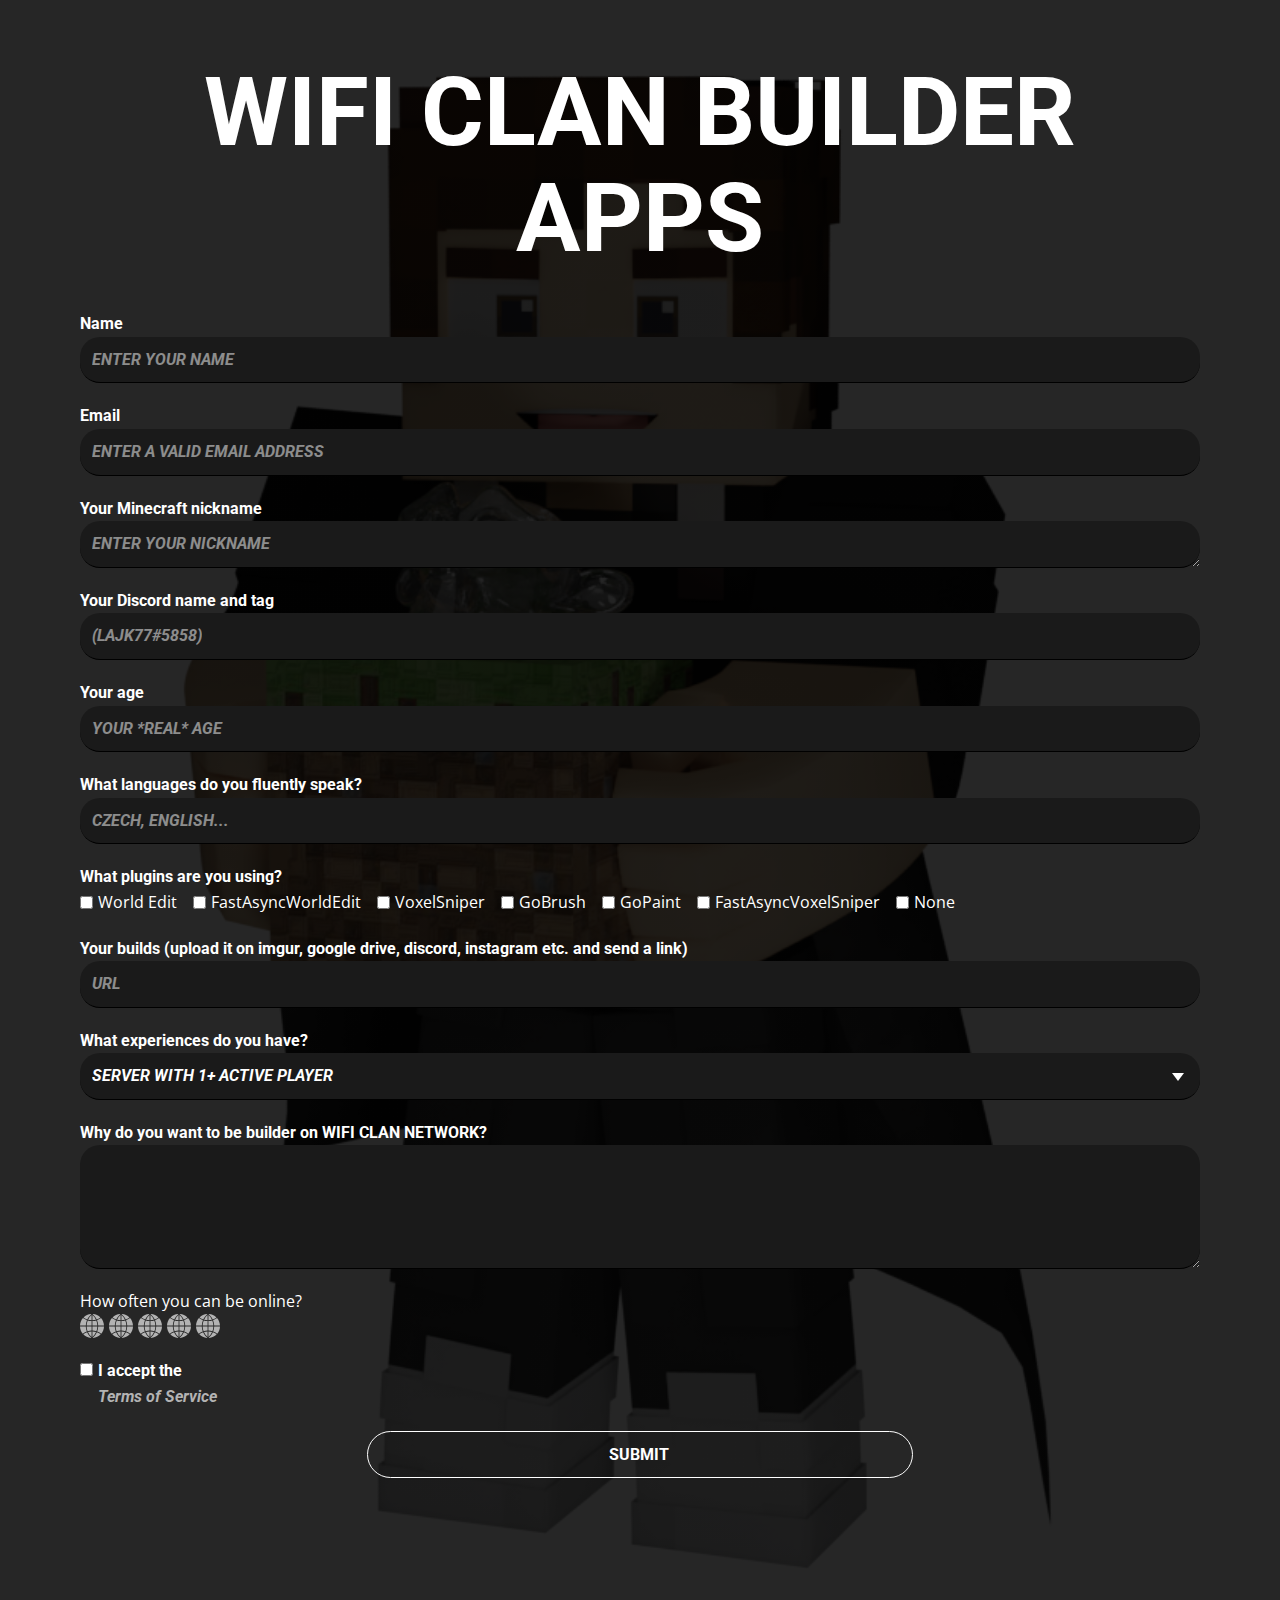
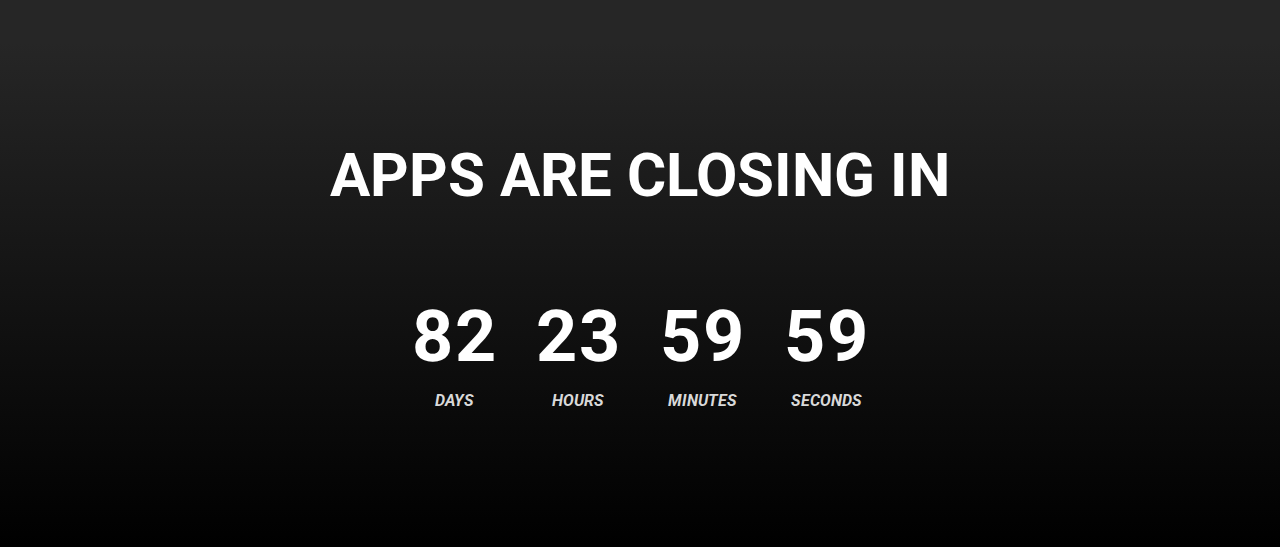
<file: index.html>
<!DOCTYPE html>
<html style="font-size: 16px;" lang="en"><head>
    <meta name="viewport" content="width=device-width, initial-scale=1.0">
    <meta charset="utf-8">
    <meta name="keywords" content="">
    <meta name="description" content="WIFI CLAN NETWORK BUILDER APPS">
    <title>WIFI CLAN BUILDER APPS</title>
    <link rel="stylesheet" href="wificlan.css" media="screen">
<link rel="stylesheet" href="APPS.css" media="screen">
    <script class="u-script" type="text/javascript" src="jquery.js" defer=""></script>
    <script class="u-script" type="text/javascript" src="wificlan.js" defer=""></script>
    <meta name="generator" content="LAJK77">
    <meta name="referrer" content="origin">
    <meta property="og:title" content="WIFI CLAN BUILDER APPS">
    <meta property="og:description" content="WIFI CLAN NETWORK BUILDER APPS">
    <link rel="icon" href="images/favicon.png">
    <link id="u-theme-google-font" rel="stylesheet" href="https://fonts.googleapis.com/css?family=Roboto:100,100i,300,300i,400,400i,500,500i,700,700i,900,900i|Open+Sans:300,300i,400,400i,500,500i,600,600i,700,700i,800,800i">
    
    
    
    <script type="application/ld+json">{
		"@context": "http://schema.org",
		"@type": "Organization",
		"name": "Site1",
		"sameAs": [
				"https://www.youtube.com/channel/UCWbBTAHprWnvFnq-rSmNNhA",
				"https://dsc.gg/wificlan",
				"https://www.youtube.com/channel/UCWbBTAHprWnvFnq-rSmNNhA",
				"https://twitter.com/WIFICLAN_GG"
		]
}</script>
    <meta name="theme-color" content="#478ac9">
    <meta name="twitter:site" content="@">
    <meta name="twitter:card" content="summary_large_image">
    <meta name="twitter:title" content="WIFI CLAN BUILDER APPS">
    <meta name="twitter:description" content="Site1">
    <meta property="og:type" content="website">
  </head>
  <body data-home-page="APPS.html" data-home-page-title="APPS" class="u-body u-xl-mode" data-lang="en">
    <section class="skrollable u-align-center u-clearfix u-image u-shading u-section-1" id="sec-9fa0" data-image-width="1920" data-image-height="1080">
      <div class="u-clearfix u-sheet u-sheet-1">
        <h1 class="u-text u-text-1">WIFI CLAN BUILDER APPS</h1>
        <div class="u-expanded-width u-form u-form-1">
          <form action="https://forms.nicepagesrv.com/Form/Process" class="u-clearfix u-form-spacing-20 u-form-vertical u-inner-form" style="padding: 10px" source="email" name="form">
            <div class="u-form-group u-form-name u-label-top">
              <label for="name-3b9a" class="u-custom-font u-heading-font u-label u-label-1">Name</label>
              <input type="text" placeholder="Enter your Name" id="name-3b9a" name="name" class="u-border-1 u-border-black u-border-no-left u-border-no-right u-border-no-top u-custom-font u-grey-90 u-heading-font u-input u-input-rectangle u-radius-20 u-input-1" required="">
            </div>
            <div class="u-form-email u-form-group u-label-top">
              <label for="email-3b9a" class="u-custom-font u-heading-font u-label u-label-2">Email</label>
              <input type="email" placeholder="Enter a valid email address" id="email-3b9a" name="email" class="u-border-1 u-border-black u-border-no-left u-border-no-right u-border-no-top u-custom-font u-grey-90 u-heading-font u-input u-input-rectangle u-radius-20 u-input-2" required="">
            </div>
            <div class="u-form-group u-form-message u-label-top">
              <label for="message-3b9a" class="u-custom-font u-heading-font u-label u-label-3">Your Minecraft nickname</label>
              <textarea placeholder="Enter your nickname" rows="1" cols="50" id="message-3b9a" name="message" class="u-border-1 u-border-black u-border-no-left u-border-no-right u-border-no-top u-custom-font u-grey-90 u-heading-font u-input u-input-rectangle u-radius-20 u-input-3" required=""></textarea>
            </div>
            <div class="u-form-group u-label-top u-form-group-4">
              <label for="text-5264" class="u-custom-font u-heading-font u-label u-label-4">Your Discord name and tag</label>
              <input type="text" placeholder="(LAJK77#5858)" id="text-5264" name="text" class="u-border-1 u-border-black u-border-no-left u-border-no-right u-border-no-top u-custom-font u-grey-90 u-heading-font u-input u-input-rectangle u-radius-20 u-input-4" required="required">
            </div>
            <div class="u-form-group u-label-top u-form-group-5">
              <label for="text-7c43" class="u-custom-font u-heading-font u-label u-label-5">Your age</label>
              <input type="text" placeholder="Your *real* age" id="text-7c43" name="text-1" class="u-border-1 u-border-black u-border-no-left u-border-no-right u-border-no-top u-custom-font u-grey-90 u-heading-font u-input u-input-rectangle u-radius-20 u-input-5" required="required">
            </div>
            <div class="u-form-group u-label-top u-form-group-6">
              <label for="text-345a" class="u-custom-font u-heading-font u-label u-label-6">What languages do you fluently speak?</label>
              <input type="text" placeholder="Czech, English..." id="text-345a" name="text-2" class="u-border-1 u-border-black u-border-no-left u-border-no-right u-border-no-top u-custom-font u-grey-90 u-heading-font u-input u-input-rectangle u-radius-20 u-input-6" required="required">
            </div>
            <div class="u-form-checkbox-group u-form-group u-form-input-layout-horizontal u-label-top u-form-group-7">
              <label class="u-custom-font u-heading-font u-label u-label-7">What plugins are you using?</label>
              <div class="u-form-checkbox-group-wrapper">
                <div class="u-input-row">
                  <input id="field-1d7b" type="checkbox" value="World Edit" name="checkbox[]">
                  <label class="u-label" for="field-1d7b">World Edit</label>
                </div>
                <div class="u-input-row">
                  <input id="field-2452" type="checkbox" value="FastAsyncWorldEdit" name="checkbox[]">
                  <label class="u-label" for="field-2452">FastAsyncWorldEdit</label>
                </div>
                <div class="u-input-row">
                  <input id="field-3ee9" type="checkbox" value="VoxelSniper" name="checkbox[]">
                  <label class="u-label" for="field-3ee9">VoxelSniper</label>
                </div>
                <div class="u-input-row">
                  <input id="field-7adc" type="checkbox" value="GoBrush" name="checkbox[]">
                  <label class="u-label" for="field-7adc">GoBrush</label>
                </div>
                <div class="u-input-row">
                  <input id="field-a43f" type="checkbox" value="GoPaint" name="checkbox[]">
                  <label class="u-label" for="field-a43f">GoPaint</label>
                </div>
                <div class="u-input-row">
                  <input id="field-bc25" type="checkbox" value="FastAsyncVoxelSniper" name="checkbox[]">
                  <label class="u-label" for="field-bc25">FastAsyncVoxelSniper</label>
                </div>
                <div class="u-input-row">
                  <input id="field-f35c" type="checkbox" value="None" name="checkbox[]">
                  <label class="u-label" for="field-f35c">None</label>
                </div>
              </div>
            </div>
            <div class="u-form-group u-form-url u-label-top u-form-group-8">
              <label for="url-b406" class="u-custom-font u-heading-font u-label u-label-15">Your builds (upload it on imgur, google drive, discord, instagram etc. and send a link)</label>
              <input type="url" pattern="^((https?|ftp)://)?[^\s/$.?#]*\.[^\s]*$" placeholder="URL" id="url-b406" name="url" class="u-border-1 u-border-black u-border-no-left u-border-no-right u-border-no-top u-custom-font u-grey-90 u-heading-font u-input u-input-rectangle u-radius-20 u-input-7">
            </div>
            <div class="u-form-group u-form-select u-label-top u-form-group-9">
              <label for="select-e9ce" class="u-custom-font u-heading-font u-label u-label-16">What experiences do you have?</label>
              <div class="u-form-select-wrapper">
                <select id="select-e9ce" name="select" class="u-border-1 u-border-black u-border-no-left u-border-no-right u-border-no-top u-custom-font u-grey-90 u-heading-font u-input u-input-rectangle u-radius-20 u-input-8" required="required">
                  <option value="Server with 1+ active player">Server with 1+ active player</option>
                  <option value="Server with 20+ active players">Server with 20+ active players</option>
                  <option value="Server with 50+ active player">Server with 50+ active players</option>
                  <option value="None">None</option>
                </select>
                <svg class="u-caret u-caret-svg" version="1.1" id="Layer_1" xmlns="http://www.w3.org/2000/svg" xmlns:xlink="http://www.w3.org/1999/xlink" x="0px" y="0px" width="16px" height="16px" viewBox="0 0 16 16" style="fill:currentColor;" xml:space="preserve"><polygon class="st0" points="8,12 2,4 14,4 "></polygon></svg>
              </div>
            </div>
            <div class="u-form-group u-form-textarea u-label-top u-form-group-10">
              <label for="textarea-4c41" class="u-custom-font u-heading-font u-label u-label-17">Why do you want to be builder on WIFI CLAN NETWORK?</label>
              <textarea rows="4" cols="50" id="textarea-4c41" name="textarea" class="u-border-1 u-border-black u-border-no-left u-border-no-right u-border-no-top u-custom-font u-grey-90 u-heading-font u-input u-input-rectangle u-radius-20 u-input-9" required=""></textarea>
            </div>
            <div class="u-form-group u-form-rating u-label-top u-form-group-11">
              <label for="form-rating-ee72" class="u-label">How often you can be online?</label>
              <div class="u-rating-icons u-spacing-5">
                <span class="u-active-icon u-form-rating-item u-text-custom-color-3" style="display: none; height: 24px; width: 24px;">
                  <svg class="u-svg-link" preserveAspectRatio="xMidYMin slice" viewBox="0 0 57.949 57.949" style=""><use xmlns:xlink="http://www.w3.org/1999/xlink" xlink:href="#svg-8835"></use></svg>
                  <svg class="u-svg-content" viewBox="0 0 57.949 57.949" x="0px" y="0px" id="svg-8835" style="enable-background:new 0 0 57.949 57.949;"><g><path d="M29.975,27.985h11.972c-0.123-4.348-1.033-8.567-2.664-12.477c-3.01,0.874-6.131,1.355-9.308,1.44V27.985z"></path><path d="M40.384,13.057c2.928-1.01,5.731-2.392,8.328-4.169l0.653-0.5C44.588,3.658,38.18,0.58,31.071,0.069L30.553,0.49
		C34.767,3.979,38.099,8.268,40.384,13.057z"></path><path d="M29.975,2.628v12.32c2.891-0.082,5.731-0.513,8.473-1.283C36.421,9.505,33.557,5.753,29.975,2.628z"></path><path d="M41.531,42.202c3.13,1.132,6.12,2.668,8.885,4.639l0.868,0.65c3.976-4.785,6.439-10.866,6.665-17.505H43.947
		C43.834,34.224,43.006,38.343,41.531,42.202z"></path><path d="M9.237,8.888c2.597,1.777,5.401,3.158,8.328,4.169c2.285-4.788,5.617-9.077,9.832-12.567l-0.518-0.421
		c-7.125,0.512-13.547,3.603-18.328,8.35L9.237,8.888z"></path><path d="M27.975,2.628c-3.583,3.125-6.446,6.878-8.473,11.036c2.742,0.77,5.582,1.202,8.473,1.283V2.628z"></path><path d="M14.003,29.985H0c0.227,6.639,2.689,12.719,6.665,17.505l0.85-0.635c2.775-1.977,5.771-3.518,8.906-4.652
		C14.943,38.341,14.116,34.222,14.003,29.985z"></path><path d="M16.752,14.89c-3.037-1.064-5.945-2.505-8.644-4.351L7.17,9.897C2.901,14.768,0.236,21.072,0,27.985h14.003
		C14.124,23.425,15.061,18.997,16.752,14.89z"></path><path d="M16.003,27.985h11.972V16.948c-3.179-0.085-6.301-0.566-9.309-1.438C17.035,19.419,16.125,23.637,16.003,27.985z"></path><path d="M27.297,57.391c-4.419-3.695-7.841-8.259-10.111-13.341c-2.992,1.074-5.851,2.538-8.492,4.42l-0.689,0.515
		c4.774,5.003,11.31,8.304,18.605,8.896L27.297,57.391z"></path><path d="M27.975,40.023V29.985H16.003c0.113,4.019,0.905,7.924,2.313,11.58C21.429,40.627,24.669,40.111,27.975,40.023z"></path><path d="M49.236,48.456c-2.631-1.875-5.482-3.335-8.469-4.406c-2.272,5.094-5.698,9.662-10.113,13.344l0.685,0.487
		c7.295-0.592,13.832-3.892,18.606-8.895L49.236,48.456z"></path><path d="M49.885,10.507c-2.72,1.862-5.643,3.311-8.689,4.38c1.692,4.108,2.629,8.537,2.751,13.098h14.003
		c-0.237-6.935-2.917-13.256-7.209-18.133L49.885,10.507z"></path><path d="M27.975,55.342V42.023c-3.039,0.085-6.016,0.556-8.882,1.4C21.136,47.932,24.141,51.998,27.975,55.342z"></path><path d="M41.947,29.985H29.975v10.038c3.307,0.088,6.548,0.604,9.662,1.542C41.041,37.91,41.833,34.005,41.947,29.985z"></path><path d="M38.86,43.423c-2.866-0.844-5.845-1.314-8.885-1.4v13.323C33.806,52.013,36.814,47.943,38.86,43.423z"></path>
</g></svg>
                </span>
                <span class="u-active-icon u-form-rating-item u-text-custom-color-3" style="display: none; height: 24px; width: 24px;">
                  <svg class="u-svg-link" preserveAspectRatio="xMidYMin slice" viewBox="0 0 57.949 57.949" style=""><use xmlns:xlink="http://www.w3.org/1999/xlink" xlink:href="#svg-12e2"></use></svg>
                  <svg class="u-svg-content" viewBox="0 0 57.949 57.949" x="0px" y="0px" id="svg-12e2" style="enable-background:new 0 0 57.949 57.949;"><g><path d="M29.975,27.985h11.972c-0.123-4.348-1.033-8.567-2.664-12.477c-3.01,0.874-6.131,1.355-9.308,1.44V27.985z"></path><path d="M40.384,13.057c2.928-1.01,5.731-2.392,8.328-4.169l0.653-0.5C44.588,3.658,38.18,0.58,31.071,0.069L30.553,0.49
		C34.767,3.979,38.099,8.268,40.384,13.057z"></path><path d="M29.975,2.628v12.32c2.891-0.082,5.731-0.513,8.473-1.283C36.421,9.505,33.557,5.753,29.975,2.628z"></path><path d="M41.531,42.202c3.13,1.132,6.12,2.668,8.885,4.639l0.868,0.65c3.976-4.785,6.439-10.866,6.665-17.505H43.947
		C43.834,34.224,43.006,38.343,41.531,42.202z"></path><path d="M9.237,8.888c2.597,1.777,5.401,3.158,8.328,4.169c2.285-4.788,5.617-9.077,9.832-12.567l-0.518-0.421
		c-7.125,0.512-13.547,3.603-18.328,8.35L9.237,8.888z"></path><path d="M27.975,2.628c-3.583,3.125-6.446,6.878-8.473,11.036c2.742,0.77,5.582,1.202,8.473,1.283V2.628z"></path><path d="M14.003,29.985H0c0.227,6.639,2.689,12.719,6.665,17.505l0.85-0.635c2.775-1.977,5.771-3.518,8.906-4.652
		C14.943,38.341,14.116,34.222,14.003,29.985z"></path><path d="M16.752,14.89c-3.037-1.064-5.945-2.505-8.644-4.351L7.17,9.897C2.901,14.768,0.236,21.072,0,27.985h14.003
		C14.124,23.425,15.061,18.997,16.752,14.89z"></path><path d="M16.003,27.985h11.972V16.948c-3.179-0.085-6.301-0.566-9.309-1.438C17.035,19.419,16.125,23.637,16.003,27.985z"></path><path d="M27.297,57.391c-4.419-3.695-7.841-8.259-10.111-13.341c-2.992,1.074-5.851,2.538-8.492,4.42l-0.689,0.515
		c4.774,5.003,11.31,8.304,18.605,8.896L27.297,57.391z"></path><path d="M27.975,40.023V29.985H16.003c0.113,4.019,0.905,7.924,2.313,11.58C21.429,40.627,24.669,40.111,27.975,40.023z"></path><path d="M49.236,48.456c-2.631-1.875-5.482-3.335-8.469-4.406c-2.272,5.094-5.698,9.662-10.113,13.344l0.685,0.487
		c7.295-0.592,13.832-3.892,18.606-8.895L49.236,48.456z"></path><path d="M49.885,10.507c-2.72,1.862-5.643,3.311-8.689,4.38c1.692,4.108,2.629,8.537,2.751,13.098h14.003
		c-0.237-6.935-2.917-13.256-7.209-18.133L49.885,10.507z"></path><path d="M27.975,55.342V42.023c-3.039,0.085-6.016,0.556-8.882,1.4C21.136,47.932,24.141,51.998,27.975,55.342z"></path><path d="M41.947,29.985H29.975v10.038c3.307,0.088,6.548,0.604,9.662,1.542C41.041,37.91,41.833,34.005,41.947,29.985z"></path><path d="M38.86,43.423c-2.866-0.844-5.845-1.314-8.885-1.4v13.323C33.806,52.013,36.814,47.943,38.86,43.423z"></path>
</g></svg>
                </span>
                <span class="u-active-icon u-form-rating-item u-text-custom-color-3" style="display: none; height: 24px; width: 24px;">
                  <svg class="u-svg-link" preserveAspectRatio="xMidYMin slice" viewBox="0 0 57.949 57.949" style=""><use xmlns:xlink="http://www.w3.org/1999/xlink" xlink:href="#svg-818c"></use></svg>
                  <svg class="u-svg-content" viewBox="0 0 57.949 57.949" x="0px" y="0px" id="svg-818c" style="enable-background:new 0 0 57.949 57.949;"><g><path d="M29.975,27.985h11.972c-0.123-4.348-1.033-8.567-2.664-12.477c-3.01,0.874-6.131,1.355-9.308,1.44V27.985z"></path><path d="M40.384,13.057c2.928-1.01,5.731-2.392,8.328-4.169l0.653-0.5C44.588,3.658,38.18,0.58,31.071,0.069L30.553,0.49
		C34.767,3.979,38.099,8.268,40.384,13.057z"></path><path d="M29.975,2.628v12.32c2.891-0.082,5.731-0.513,8.473-1.283C36.421,9.505,33.557,5.753,29.975,2.628z"></path><path d="M41.531,42.202c3.13,1.132,6.12,2.668,8.885,4.639l0.868,0.65c3.976-4.785,6.439-10.866,6.665-17.505H43.947
		C43.834,34.224,43.006,38.343,41.531,42.202z"></path><path d="M9.237,8.888c2.597,1.777,5.401,3.158,8.328,4.169c2.285-4.788,5.617-9.077,9.832-12.567l-0.518-0.421
		c-7.125,0.512-13.547,3.603-18.328,8.35L9.237,8.888z"></path><path d="M27.975,2.628c-3.583,3.125-6.446,6.878-8.473,11.036c2.742,0.77,5.582,1.202,8.473,1.283V2.628z"></path><path d="M14.003,29.985H0c0.227,6.639,2.689,12.719,6.665,17.505l0.85-0.635c2.775-1.977,5.771-3.518,8.906-4.652
		C14.943,38.341,14.116,34.222,14.003,29.985z"></path><path d="M16.752,14.89c-3.037-1.064-5.945-2.505-8.644-4.351L7.17,9.897C2.901,14.768,0.236,21.072,0,27.985h14.003
		C14.124,23.425,15.061,18.997,16.752,14.89z"></path><path d="M16.003,27.985h11.972V16.948c-3.179-0.085-6.301-0.566-9.309-1.438C17.035,19.419,16.125,23.637,16.003,27.985z"></path><path d="M27.297,57.391c-4.419-3.695-7.841-8.259-10.111-13.341c-2.992,1.074-5.851,2.538-8.492,4.42l-0.689,0.515
		c4.774,5.003,11.31,8.304,18.605,8.896L27.297,57.391z"></path><path d="M27.975,40.023V29.985H16.003c0.113,4.019,0.905,7.924,2.313,11.58C21.429,40.627,24.669,40.111,27.975,40.023z"></path><path d="M49.236,48.456c-2.631-1.875-5.482-3.335-8.469-4.406c-2.272,5.094-5.698,9.662-10.113,13.344l0.685,0.487
		c7.295-0.592,13.832-3.892,18.606-8.895L49.236,48.456z"></path><path d="M49.885,10.507c-2.72,1.862-5.643,3.311-8.689,4.38c1.692,4.108,2.629,8.537,2.751,13.098h14.003
		c-0.237-6.935-2.917-13.256-7.209-18.133L49.885,10.507z"></path><path d="M27.975,55.342V42.023c-3.039,0.085-6.016,0.556-8.882,1.4C21.136,47.932,24.141,51.998,27.975,55.342z"></path><path d="M41.947,29.985H29.975v10.038c3.307,0.088,6.548,0.604,9.662,1.542C41.041,37.91,41.833,34.005,41.947,29.985z"></path><path d="M38.86,43.423c-2.866-0.844-5.845-1.314-8.885-1.4v13.323C33.806,52.013,36.814,47.943,38.86,43.423z"></path>
</g></svg>
                </span>
                <span class="u-active-icon u-form-rating-item u-text-custom-color-3" style="display: none; height: 24px; width: 24px;">
                  <svg class="u-svg-link" preserveAspectRatio="xMidYMin slice" viewBox="0 0 57.949 57.949" style=""><use xmlns:xlink="http://www.w3.org/1999/xlink" xlink:href="#svg-0020"></use></svg>
                  <svg class="u-svg-content" viewBox="0 0 57.949 57.949" x="0px" y="0px" id="svg-0020" style="enable-background:new 0 0 57.949 57.949;"><g><path d="M29.975,27.985h11.972c-0.123-4.348-1.033-8.567-2.664-12.477c-3.01,0.874-6.131,1.355-9.308,1.44V27.985z"></path><path d="M40.384,13.057c2.928-1.01,5.731-2.392,8.328-4.169l0.653-0.5C44.588,3.658,38.18,0.58,31.071,0.069L30.553,0.49
		C34.767,3.979,38.099,8.268,40.384,13.057z"></path><path d="M29.975,2.628v12.32c2.891-0.082,5.731-0.513,8.473-1.283C36.421,9.505,33.557,5.753,29.975,2.628z"></path><path d="M41.531,42.202c3.13,1.132,6.12,2.668,8.885,4.639l0.868,0.65c3.976-4.785,6.439-10.866,6.665-17.505H43.947
		C43.834,34.224,43.006,38.343,41.531,42.202z"></path><path d="M9.237,8.888c2.597,1.777,5.401,3.158,8.328,4.169c2.285-4.788,5.617-9.077,9.832-12.567l-0.518-0.421
		c-7.125,0.512-13.547,3.603-18.328,8.35L9.237,8.888z"></path><path d="M27.975,2.628c-3.583,3.125-6.446,6.878-8.473,11.036c2.742,0.77,5.582,1.202,8.473,1.283V2.628z"></path><path d="M14.003,29.985H0c0.227,6.639,2.689,12.719,6.665,17.505l0.85-0.635c2.775-1.977,5.771-3.518,8.906-4.652
		C14.943,38.341,14.116,34.222,14.003,29.985z"></path><path d="M16.752,14.89c-3.037-1.064-5.945-2.505-8.644-4.351L7.17,9.897C2.901,14.768,0.236,21.072,0,27.985h14.003
		C14.124,23.425,15.061,18.997,16.752,14.89z"></path><path d="M16.003,27.985h11.972V16.948c-3.179-0.085-6.301-0.566-9.309-1.438C17.035,19.419,16.125,23.637,16.003,27.985z"></path><path d="M27.297,57.391c-4.419-3.695-7.841-8.259-10.111-13.341c-2.992,1.074-5.851,2.538-8.492,4.42l-0.689,0.515
		c4.774,5.003,11.31,8.304,18.605,8.896L27.297,57.391z"></path><path d="M27.975,40.023V29.985H16.003c0.113,4.019,0.905,7.924,2.313,11.58C21.429,40.627,24.669,40.111,27.975,40.023z"></path><path d="M49.236,48.456c-2.631-1.875-5.482-3.335-8.469-4.406c-2.272,5.094-5.698,9.662-10.113,13.344l0.685,0.487
		c7.295-0.592,13.832-3.892,18.606-8.895L49.236,48.456z"></path><path d="M49.885,10.507c-2.72,1.862-5.643,3.311-8.689,4.38c1.692,4.108,2.629,8.537,2.751,13.098h14.003
		c-0.237-6.935-2.917-13.256-7.209-18.133L49.885,10.507z"></path><path d="M27.975,55.342V42.023c-3.039,0.085-6.016,0.556-8.882,1.4C21.136,47.932,24.141,51.998,27.975,55.342z"></path><path d="M41.947,29.985H29.975v10.038c3.307,0.088,6.548,0.604,9.662,1.542C41.041,37.91,41.833,34.005,41.947,29.985z"></path><path d="M38.86,43.423c-2.866-0.844-5.845-1.314-8.885-1.4v13.323C33.806,52.013,36.814,47.943,38.86,43.423z"></path>
</g></svg>
                </span>
                <span class="u-active-icon u-form-rating-item u-text-custom-color-3" style="display: none; height: 24px; width: 24px;">
                  <svg class="u-svg-link" preserveAspectRatio="xMidYMin slice" viewBox="0 0 57.949 57.949" style=""><use xmlns:xlink="http://www.w3.org/1999/xlink" xlink:href="#svg-6823"></use></svg>
                  <svg class="u-svg-content" viewBox="0 0 57.949 57.949" x="0px" y="0px" id="svg-6823" style="enable-background:new 0 0 57.949 57.949;"><g><path d="M29.975,27.985h11.972c-0.123-4.348-1.033-8.567-2.664-12.477c-3.01,0.874-6.131,1.355-9.308,1.44V27.985z"></path><path d="M40.384,13.057c2.928-1.01,5.731-2.392,8.328-4.169l0.653-0.5C44.588,3.658,38.18,0.58,31.071,0.069L30.553,0.49
		C34.767,3.979,38.099,8.268,40.384,13.057z"></path><path d="M29.975,2.628v12.32c2.891-0.082,5.731-0.513,8.473-1.283C36.421,9.505,33.557,5.753,29.975,2.628z"></path><path d="M41.531,42.202c3.13,1.132,6.12,2.668,8.885,4.639l0.868,0.65c3.976-4.785,6.439-10.866,6.665-17.505H43.947
		C43.834,34.224,43.006,38.343,41.531,42.202z"></path><path d="M9.237,8.888c2.597,1.777,5.401,3.158,8.328,4.169c2.285-4.788,5.617-9.077,9.832-12.567l-0.518-0.421
		c-7.125,0.512-13.547,3.603-18.328,8.35L9.237,8.888z"></path><path d="M27.975,2.628c-3.583,3.125-6.446,6.878-8.473,11.036c2.742,0.77,5.582,1.202,8.473,1.283V2.628z"></path><path d="M14.003,29.985H0c0.227,6.639,2.689,12.719,6.665,17.505l0.85-0.635c2.775-1.977,5.771-3.518,8.906-4.652
		C14.943,38.341,14.116,34.222,14.003,29.985z"></path><path d="M16.752,14.89c-3.037-1.064-5.945-2.505-8.644-4.351L7.17,9.897C2.901,14.768,0.236,21.072,0,27.985h14.003
		C14.124,23.425,15.061,18.997,16.752,14.89z"></path><path d="M16.003,27.985h11.972V16.948c-3.179-0.085-6.301-0.566-9.309-1.438C17.035,19.419,16.125,23.637,16.003,27.985z"></path><path d="M27.297,57.391c-4.419-3.695-7.841-8.259-10.111-13.341c-2.992,1.074-5.851,2.538-8.492,4.42l-0.689,0.515
		c4.774,5.003,11.31,8.304,18.605,8.896L27.297,57.391z"></path><path d="M27.975,40.023V29.985H16.003c0.113,4.019,0.905,7.924,2.313,11.58C21.429,40.627,24.669,40.111,27.975,40.023z"></path><path d="M49.236,48.456c-2.631-1.875-5.482-3.335-8.469-4.406c-2.272,5.094-5.698,9.662-10.113,13.344l0.685,0.487
		c7.295-0.592,13.832-3.892,18.606-8.895L49.236,48.456z"></path><path d="M49.885,10.507c-2.72,1.862-5.643,3.311-8.689,4.38c1.692,4.108,2.629,8.537,2.751,13.098h14.003
		c-0.237-6.935-2.917-13.256-7.209-18.133L49.885,10.507z"></path><path d="M27.975,55.342V42.023c-3.039,0.085-6.016,0.556-8.882,1.4C21.136,47.932,24.141,51.998,27.975,55.342z"></path><path d="M41.947,29.985H29.975v10.038c3.307,0.088,6.548,0.604,9.662,1.542C41.041,37.91,41.833,34.005,41.947,29.985z"></path><path d="M38.86,43.423c-2.866-0.844-5.845-1.314-8.885-1.4v13.323C33.806,52.013,36.814,47.943,38.86,43.423z"></path>
</g></svg>
                </span>
                <span class="u-form-rating-item u-passive-icon u-text-grey-30 u-passive-icon-1">
                  <svg class="u-svg-link" preserveAspectRatio="xMidYMin slice" viewBox="0 0 57.949 57.949" style=""><use xmlns:xlink="http://www.w3.org/1999/xlink" xlink:href="#svg-a6db"></use></svg>
                  <svg class="u-svg-content" viewBox="0 0 57.949 57.949" x="0px" y="0px" id="svg-a6db" style="enable-background:new 0 0 57.949 57.949;"><g><path d="M29.975,27.985h11.972c-0.123-4.348-1.033-8.567-2.664-12.477c-3.01,0.874-6.131,1.355-9.308,1.44V27.985z"></path><path d="M40.384,13.057c2.928-1.01,5.731-2.392,8.328-4.169l0.653-0.5C44.588,3.658,38.18,0.58,31.071,0.069L30.553,0.49
		C34.767,3.979,38.099,8.268,40.384,13.057z"></path><path d="M29.975,2.628v12.32c2.891-0.082,5.731-0.513,8.473-1.283C36.421,9.505,33.557,5.753,29.975,2.628z"></path><path d="M41.531,42.202c3.13,1.132,6.12,2.668,8.885,4.639l0.868,0.65c3.976-4.785,6.439-10.866,6.665-17.505H43.947
		C43.834,34.224,43.006,38.343,41.531,42.202z"></path><path d="M9.237,8.888c2.597,1.777,5.401,3.158,8.328,4.169c2.285-4.788,5.617-9.077,9.832-12.567l-0.518-0.421
		c-7.125,0.512-13.547,3.603-18.328,8.35L9.237,8.888z"></path><path d="M27.975,2.628c-3.583,3.125-6.446,6.878-8.473,11.036c2.742,0.77,5.582,1.202,8.473,1.283V2.628z"></path><path d="M14.003,29.985H0c0.227,6.639,2.689,12.719,6.665,17.505l0.85-0.635c2.775-1.977,5.771-3.518,8.906-4.652
		C14.943,38.341,14.116,34.222,14.003,29.985z"></path><path d="M16.752,14.89c-3.037-1.064-5.945-2.505-8.644-4.351L7.17,9.897C2.901,14.768,0.236,21.072,0,27.985h14.003
		C14.124,23.425,15.061,18.997,16.752,14.89z"></path><path d="M16.003,27.985h11.972V16.948c-3.179-0.085-6.301-0.566-9.309-1.438C17.035,19.419,16.125,23.637,16.003,27.985z"></path><path d="M27.297,57.391c-4.419-3.695-7.841-8.259-10.111-13.341c-2.992,1.074-5.851,2.538-8.492,4.42l-0.689,0.515
		c4.774,5.003,11.31,8.304,18.605,8.896L27.297,57.391z"></path><path d="M27.975,40.023V29.985H16.003c0.113,4.019,0.905,7.924,2.313,11.58C21.429,40.627,24.669,40.111,27.975,40.023z"></path><path d="M49.236,48.456c-2.631-1.875-5.482-3.335-8.469-4.406c-2.272,5.094-5.698,9.662-10.113,13.344l0.685,0.487
		c7.295-0.592,13.832-3.892,18.606-8.895L49.236,48.456z"></path><path d="M49.885,10.507c-2.72,1.862-5.643,3.311-8.689,4.38c1.692,4.108,2.629,8.537,2.751,13.098h14.003
		c-0.237-6.935-2.917-13.256-7.209-18.133L49.885,10.507z"></path><path d="M27.975,55.342V42.023c-3.039,0.085-6.016,0.556-8.882,1.4C21.136,47.932,24.141,51.998,27.975,55.342z"></path><path d="M41.947,29.985H29.975v10.038c3.307,0.088,6.548,0.604,9.662,1.542C41.041,37.91,41.833,34.005,41.947,29.985z"></path><path d="M38.86,43.423c-2.866-0.844-5.845-1.314-8.885-1.4v13.323C33.806,52.013,36.814,47.943,38.86,43.423z"></path>
</g></svg>
                </span>
                <span class="u-form-rating-item u-passive-icon u-text-grey-30 u-passive-icon-2">
                  <svg class="u-svg-link" preserveAspectRatio="xMidYMin slice" viewBox="0 0 57.949 57.949" style=""><use xmlns:xlink="http://www.w3.org/1999/xlink" xlink:href="#svg-0ba2"></use></svg>
                  <svg class="u-svg-content" viewBox="0 0 57.949 57.949" x="0px" y="0px" id="svg-0ba2" style="enable-background:new 0 0 57.949 57.949;"><g><path d="M29.975,27.985h11.972c-0.123-4.348-1.033-8.567-2.664-12.477c-3.01,0.874-6.131,1.355-9.308,1.44V27.985z"></path><path d="M40.384,13.057c2.928-1.01,5.731-2.392,8.328-4.169l0.653-0.5C44.588,3.658,38.18,0.58,31.071,0.069L30.553,0.49
		C34.767,3.979,38.099,8.268,40.384,13.057z"></path><path d="M29.975,2.628v12.32c2.891-0.082,5.731-0.513,8.473-1.283C36.421,9.505,33.557,5.753,29.975,2.628z"></path><path d="M41.531,42.202c3.13,1.132,6.12,2.668,8.885,4.639l0.868,0.65c3.976-4.785,6.439-10.866,6.665-17.505H43.947
		C43.834,34.224,43.006,38.343,41.531,42.202z"></path><path d="M9.237,8.888c2.597,1.777,5.401,3.158,8.328,4.169c2.285-4.788,5.617-9.077,9.832-12.567l-0.518-0.421
		c-7.125,0.512-13.547,3.603-18.328,8.35L9.237,8.888z"></path><path d="M27.975,2.628c-3.583,3.125-6.446,6.878-8.473,11.036c2.742,0.77,5.582,1.202,8.473,1.283V2.628z"></path><path d="M14.003,29.985H0c0.227,6.639,2.689,12.719,6.665,17.505l0.85-0.635c2.775-1.977,5.771-3.518,8.906-4.652
		C14.943,38.341,14.116,34.222,14.003,29.985z"></path><path d="M16.752,14.89c-3.037-1.064-5.945-2.505-8.644-4.351L7.17,9.897C2.901,14.768,0.236,21.072,0,27.985h14.003
		C14.124,23.425,15.061,18.997,16.752,14.89z"></path><path d="M16.003,27.985h11.972V16.948c-3.179-0.085-6.301-0.566-9.309-1.438C17.035,19.419,16.125,23.637,16.003,27.985z"></path><path d="M27.297,57.391c-4.419-3.695-7.841-8.259-10.111-13.341c-2.992,1.074-5.851,2.538-8.492,4.42l-0.689,0.515
		c4.774,5.003,11.31,8.304,18.605,8.896L27.297,57.391z"></path><path d="M27.975,40.023V29.985H16.003c0.113,4.019,0.905,7.924,2.313,11.58C21.429,40.627,24.669,40.111,27.975,40.023z"></path><path d="M49.236,48.456c-2.631-1.875-5.482-3.335-8.469-4.406c-2.272,5.094-5.698,9.662-10.113,13.344l0.685,0.487
		c7.295-0.592,13.832-3.892,18.606-8.895L49.236,48.456z"></path><path d="M49.885,10.507c-2.72,1.862-5.643,3.311-8.689,4.38c1.692,4.108,2.629,8.537,2.751,13.098h14.003
		c-0.237-6.935-2.917-13.256-7.209-18.133L49.885,10.507z"></path><path d="M27.975,55.342V42.023c-3.039,0.085-6.016,0.556-8.882,1.4C21.136,47.932,24.141,51.998,27.975,55.342z"></path><path d="M41.947,29.985H29.975v10.038c3.307,0.088,6.548,0.604,9.662,1.542C41.041,37.91,41.833,34.005,41.947,29.985z"></path><path d="M38.86,43.423c-2.866-0.844-5.845-1.314-8.885-1.4v13.323C33.806,52.013,36.814,47.943,38.86,43.423z"></path>
</g></svg>
                </span>
                <span class="u-form-rating-item u-passive-icon u-text-grey-30 u-passive-icon-3">
                  <svg class="u-svg-link" preserveAspectRatio="xMidYMin slice" viewBox="0 0 57.949 57.949" style=""><use xmlns:xlink="http://www.w3.org/1999/xlink" xlink:href="#svg-686d"></use></svg>
                  <svg class="u-svg-content" viewBox="0 0 57.949 57.949" x="0px" y="0px" id="svg-686d" style="enable-background:new 0 0 57.949 57.949;"><g><path d="M29.975,27.985h11.972c-0.123-4.348-1.033-8.567-2.664-12.477c-3.01,0.874-6.131,1.355-9.308,1.44V27.985z"></path><path d="M40.384,13.057c2.928-1.01,5.731-2.392,8.328-4.169l0.653-0.5C44.588,3.658,38.18,0.58,31.071,0.069L30.553,0.49
		C34.767,3.979,38.099,8.268,40.384,13.057z"></path><path d="M29.975,2.628v12.32c2.891-0.082,5.731-0.513,8.473-1.283C36.421,9.505,33.557,5.753,29.975,2.628z"></path><path d="M41.531,42.202c3.13,1.132,6.12,2.668,8.885,4.639l0.868,0.65c3.976-4.785,6.439-10.866,6.665-17.505H43.947
		C43.834,34.224,43.006,38.343,41.531,42.202z"></path><path d="M9.237,8.888c2.597,1.777,5.401,3.158,8.328,4.169c2.285-4.788,5.617-9.077,9.832-12.567l-0.518-0.421
		c-7.125,0.512-13.547,3.603-18.328,8.35L9.237,8.888z"></path><path d="M27.975,2.628c-3.583,3.125-6.446,6.878-8.473,11.036c2.742,0.77,5.582,1.202,8.473,1.283V2.628z"></path><path d="M14.003,29.985H0c0.227,6.639,2.689,12.719,6.665,17.505l0.85-0.635c2.775-1.977,5.771-3.518,8.906-4.652
		C14.943,38.341,14.116,34.222,14.003,29.985z"></path><path d="M16.752,14.89c-3.037-1.064-5.945-2.505-8.644-4.351L7.17,9.897C2.901,14.768,0.236,21.072,0,27.985h14.003
		C14.124,23.425,15.061,18.997,16.752,14.89z"></path><path d="M16.003,27.985h11.972V16.948c-3.179-0.085-6.301-0.566-9.309-1.438C17.035,19.419,16.125,23.637,16.003,27.985z"></path><path d="M27.297,57.391c-4.419-3.695-7.841-8.259-10.111-13.341c-2.992,1.074-5.851,2.538-8.492,4.42l-0.689,0.515
		c4.774,5.003,11.31,8.304,18.605,8.896L27.297,57.391z"></path><path d="M27.975,40.023V29.985H16.003c0.113,4.019,0.905,7.924,2.313,11.58C21.429,40.627,24.669,40.111,27.975,40.023z"></path><path d="M49.236,48.456c-2.631-1.875-5.482-3.335-8.469-4.406c-2.272,5.094-5.698,9.662-10.113,13.344l0.685,0.487
		c7.295-0.592,13.832-3.892,18.606-8.895L49.236,48.456z"></path><path d="M49.885,10.507c-2.72,1.862-5.643,3.311-8.689,4.38c1.692,4.108,2.629,8.537,2.751,13.098h14.003
		c-0.237-6.935-2.917-13.256-7.209-18.133L49.885,10.507z"></path><path d="M27.975,55.342V42.023c-3.039,0.085-6.016,0.556-8.882,1.4C21.136,47.932,24.141,51.998,27.975,55.342z"></path><path d="M41.947,29.985H29.975v10.038c3.307,0.088,6.548,0.604,9.662,1.542C41.041,37.91,41.833,34.005,41.947,29.985z"></path><path d="M38.86,43.423c-2.866-0.844-5.845-1.314-8.885-1.4v13.323C33.806,52.013,36.814,47.943,38.86,43.423z"></path>
</g></svg>
                </span>
                <span class="u-form-rating-item u-passive-icon u-text-grey-30 u-passive-icon-4">
                  <svg class="u-svg-link" preserveAspectRatio="xMidYMin slice" viewBox="0 0 57.949 57.949" style=""><use xmlns:xlink="http://www.w3.org/1999/xlink" xlink:href="#svg-d674"></use></svg>
                  <svg class="u-svg-content" viewBox="0 0 57.949 57.949" x="0px" y="0px" id="svg-d674" style="enable-background:new 0 0 57.949 57.949;"><g><path d="M29.975,27.985h11.972c-0.123-4.348-1.033-8.567-2.664-12.477c-3.01,0.874-6.131,1.355-9.308,1.44V27.985z"></path><path d="M40.384,13.057c2.928-1.01,5.731-2.392,8.328-4.169l0.653-0.5C44.588,3.658,38.18,0.58,31.071,0.069L30.553,0.49
		C34.767,3.979,38.099,8.268,40.384,13.057z"></path><path d="M29.975,2.628v12.32c2.891-0.082,5.731-0.513,8.473-1.283C36.421,9.505,33.557,5.753,29.975,2.628z"></path><path d="M41.531,42.202c3.13,1.132,6.12,2.668,8.885,4.639l0.868,0.65c3.976-4.785,6.439-10.866,6.665-17.505H43.947
		C43.834,34.224,43.006,38.343,41.531,42.202z"></path><path d="M9.237,8.888c2.597,1.777,5.401,3.158,8.328,4.169c2.285-4.788,5.617-9.077,9.832-12.567l-0.518-0.421
		c-7.125,0.512-13.547,3.603-18.328,8.35L9.237,8.888z"></path><path d="M27.975,2.628c-3.583,3.125-6.446,6.878-8.473,11.036c2.742,0.77,5.582,1.202,8.473,1.283V2.628z"></path><path d="M14.003,29.985H0c0.227,6.639,2.689,12.719,6.665,17.505l0.85-0.635c2.775-1.977,5.771-3.518,8.906-4.652
		C14.943,38.341,14.116,34.222,14.003,29.985z"></path><path d="M16.752,14.89c-3.037-1.064-5.945-2.505-8.644-4.351L7.17,9.897C2.901,14.768,0.236,21.072,0,27.985h14.003
		C14.124,23.425,15.061,18.997,16.752,14.89z"></path><path d="M16.003,27.985h11.972V16.948c-3.179-0.085-6.301-0.566-9.309-1.438C17.035,19.419,16.125,23.637,16.003,27.985z"></path><path d="M27.297,57.391c-4.419-3.695-7.841-8.259-10.111-13.341c-2.992,1.074-5.851,2.538-8.492,4.42l-0.689,0.515
		c4.774,5.003,11.31,8.304,18.605,8.896L27.297,57.391z"></path><path d="M27.975,40.023V29.985H16.003c0.113,4.019,0.905,7.924,2.313,11.58C21.429,40.627,24.669,40.111,27.975,40.023z"></path><path d="M49.236,48.456c-2.631-1.875-5.482-3.335-8.469-4.406c-2.272,5.094-5.698,9.662-10.113,13.344l0.685,0.487
		c7.295-0.592,13.832-3.892,18.606-8.895L49.236,48.456z"></path><path d="M49.885,10.507c-2.72,1.862-5.643,3.311-8.689,4.38c1.692,4.108,2.629,8.537,2.751,13.098h14.003
		c-0.237-6.935-2.917-13.256-7.209-18.133L49.885,10.507z"></path><path d="M27.975,55.342V42.023c-3.039,0.085-6.016,0.556-8.882,1.4C21.136,47.932,24.141,51.998,27.975,55.342z"></path><path d="M41.947,29.985H29.975v10.038c3.307,0.088,6.548,0.604,9.662,1.542C41.041,37.91,41.833,34.005,41.947,29.985z"></path><path d="M38.86,43.423c-2.866-0.844-5.845-1.314-8.885-1.4v13.323C33.806,52.013,36.814,47.943,38.86,43.423z"></path>
</g></svg>
                </span>
                <span class="u-form-rating-item u-passive-icon u-text-grey-30 u-passive-icon-5">
                  <svg class="u-svg-link" preserveAspectRatio="xMidYMin slice" viewBox="0 0 57.949 57.949" style=""><use xmlns:xlink="http://www.w3.org/1999/xlink" xlink:href="#svg-f75e"></use></svg>
                  <svg class="u-svg-content" viewBox="0 0 57.949 57.949" x="0px" y="0px" id="svg-f75e" style="enable-background:new 0 0 57.949 57.949;"><g><path d="M29.975,27.985h11.972c-0.123-4.348-1.033-8.567-2.664-12.477c-3.01,0.874-6.131,1.355-9.308,1.44V27.985z"></path><path d="M40.384,13.057c2.928-1.01,5.731-2.392,8.328-4.169l0.653-0.5C44.588,3.658,38.18,0.58,31.071,0.069L30.553,0.49
		C34.767,3.979,38.099,8.268,40.384,13.057z"></path><path d="M29.975,2.628v12.32c2.891-0.082,5.731-0.513,8.473-1.283C36.421,9.505,33.557,5.753,29.975,2.628z"></path><path d="M41.531,42.202c3.13,1.132,6.12,2.668,8.885,4.639l0.868,0.65c3.976-4.785,6.439-10.866,6.665-17.505H43.947
		C43.834,34.224,43.006,38.343,41.531,42.202z"></path><path d="M9.237,8.888c2.597,1.777,5.401,3.158,8.328,4.169c2.285-4.788,5.617-9.077,9.832-12.567l-0.518-0.421
		c-7.125,0.512-13.547,3.603-18.328,8.35L9.237,8.888z"></path><path d="M27.975,2.628c-3.583,3.125-6.446,6.878-8.473,11.036c2.742,0.77,5.582,1.202,8.473,1.283V2.628z"></path><path d="M14.003,29.985H0c0.227,6.639,2.689,12.719,6.665,17.505l0.85-0.635c2.775-1.977,5.771-3.518,8.906-4.652
		C14.943,38.341,14.116,34.222,14.003,29.985z"></path><path d="M16.752,14.89c-3.037-1.064-5.945-2.505-8.644-4.351L7.17,9.897C2.901,14.768,0.236,21.072,0,27.985h14.003
		C14.124,23.425,15.061,18.997,16.752,14.89z"></path><path d="M16.003,27.985h11.972V16.948c-3.179-0.085-6.301-0.566-9.309-1.438C17.035,19.419,16.125,23.637,16.003,27.985z"></path><path d="M27.297,57.391c-4.419-3.695-7.841-8.259-10.111-13.341c-2.992,1.074-5.851,2.538-8.492,4.42l-0.689,0.515
		c4.774,5.003,11.31,8.304,18.605,8.896L27.297,57.391z"></path><path d="M27.975,40.023V29.985H16.003c0.113,4.019,0.905,7.924,2.313,11.58C21.429,40.627,24.669,40.111,27.975,40.023z"></path><path d="M49.236,48.456c-2.631-1.875-5.482-3.335-8.469-4.406c-2.272,5.094-5.698,9.662-10.113,13.344l0.685,0.487
		c7.295-0.592,13.832-3.892,18.606-8.895L49.236,48.456z"></path><path d="M49.885,10.507c-2.72,1.862-5.643,3.311-8.689,4.38c1.692,4.108,2.629,8.537,2.751,13.098h14.003
		c-0.237-6.935-2.917-13.256-7.209-18.133L49.885,10.507z"></path><path d="M27.975,55.342V42.023c-3.039,0.085-6.016,0.556-8.882,1.4C21.136,47.932,24.141,51.998,27.975,55.342z"></path><path d="M41.947,29.985H29.975v10.038c3.307,0.088,6.548,0.604,9.662,1.542C41.041,37.91,41.833,34.005,41.947,29.985z"></path><path d="M38.86,43.423c-2.866-0.844-5.845-1.314-8.885-1.4v13.323C33.806,52.013,36.814,47.943,38.86,43.423z"></path>
</g></svg>
                </span>
                <input type="hidden" id="form-rating-ee72" name="rank" value="" required="">
              </div>
            </div>
            <div class="u-form-agree u-form-group u-label-top u-form-group-12">
              <input type="checkbox" id="agree-5f8f" name="agree" class="u-agree-checkbox" required="">
              <label for="agree-5f8f" class="u-agree-label u-custom-font u-heading-font u-label u-label-19">I accept the <a href="https://store.wificlan.eu/legal/terms" class="u-active-none u-border-none u-btn u-button-style u-custom-font u-heading-font u-hover-none u-none u-text-grey-30 u-btn-1" target="_blank">Terms of Service</a>
              </label>
            </div>
            <div class="u-align-center u-form-group u-form-submit u-label-top">
              <a href="#" class="u-border-1 u-border-hover-grey-50 u-border-white u-btn u-btn-round u-btn-submit u-button-style u-custom-font u-heading-font u-none u-radius-50 u-text-body-alt-color u-text-hover-white u-btn-2">Submit</a>
              <input type="submit" value="submit" class="u-form-control-hidden">
            </div>
            <div class="u-form-send-message u-form-send-success"> Thank you! Your message has been sent. </div>
            <div class="u-form-send-error u-form-send-message"> Unable to send your message. Please fix errors then try again. </div>
            <input type="hidden" value="" name="recaptchaResponse">
            <input type="hidden" name="formServices" value="b5b7f9af1418b1f6aa50ac533eedba29">
          </form>
        </div>
      </div>
    </section>
    <section class="u-align-center u-clearfix u-gradient u-section-2" id="sec-bbf0">
      <div class="u-clearfix u-sheet u-sheet-1">
        <h2 class="u-text u-text-body-alt-color u-text-default u-text-1"> APPS ARE CLOSING IN</h2>
        <div class="u-countdown u-countdown-1" data-target-date="Sat, 10 Dec 2022 03:29:38 GMT" data-type="to-date" data-for="per-visitor" data-time-left="83d" data-timer-id="dfea" data-target-number="100" data-direction="down" data-start-time="Fri, 02 Dec 2022 15:00:43 GMT" data-frequency="10s" data-after-count="redirect" data-redirect-url="https://builderapps.wificlan.eu/end" data-count-animation="slide">
          <div class="u-countdown-wrapper u-spacing-40">
            <div class="u-countdown-item u-countdown-years u-hidden u-spacing-15 u-countdown-item-1">
              <div class="u-countdown-counter u-custom-font u-heading-font u-spacing-2 u-countdown-counter-1"><div class="u-countdown-number u-text-body-alt-color">0</div><div class="u-countdown-number u-hidden u-text-body-alt-color">0</div></div>
              <div class="u-countdown-label u-custom-font u-heading-font u-text-grey-15 u-countdown-label-1">Years</div>
            </div>
            <div class="u-countdown-separator u-custom-font u-heading-font u-hidden u-text-body-alt-color u-countdown-separator-1"></div>
            <div class="u-countdown-days u-countdown-item u-spacing-15 u-countdown-item-2">
              <div class="u-countdown-counter u-custom-font u-heading-font u-spacing-2 u-countdown-counter-2"><div class="u-countdown-number u-text-body-alt-color">8</div><div class="u-countdown-number u-text-body-alt-color">3</div><div class="u-countdown-number u-hidden u-text-body-alt-color">0</div></div>
              <div class="u-countdown-label u-custom-font u-heading-font u-text-grey-15 u-countdown-label-2">Days</div>
            </div>
            <div class="u-countdown-separator u-custom-font u-heading-font u-text-body-alt-color u-countdown-separator-2"></div>
            <div class="u-countdown-hours u-countdown-item u-spacing-15 u-countdown-item-3">
              <div class="u-countdown-counter u-custom-font u-heading-font u-spacing-2 u-countdown-counter-3"><div class="u-countdown-number u-text-body-alt-color">0</div><div class="u-countdown-number u-text-body-alt-color">0</div></div>
              <div class="u-countdown-label u-custom-font u-heading-font u-text-grey-15 u-countdown-label-3">Hours</div>
            </div>
            <div class="u-countdown-separator u-custom-font u-heading-font u-text-body-alt-color u-countdown-separator-3"></div>
            <div class="u-countdown-item u-countdown-minutes u-spacing-15 u-countdown-item-4">
              <div class="u-countdown-counter u-custom-font u-heading-font u-spacing-2 u-countdown-counter-4"><div class="u-countdown-number u-text-body-alt-color">0</div><div class="u-countdown-number u-text-body-alt-color">0</div></div>
              <div class="u-countdown-label u-custom-font u-heading-font u-text-grey-15 u-countdown-label-4">Minutes</div>
            </div>
            <div class="u-countdown-separator u-custom-font u-heading-font u-text-body-alt-color u-countdown-separator-4"></div>
            <div class="u-countdown-item u-countdown-seconds u-spacing-15 u-countdown-item-5">
              <div class="u-countdown-counter u-custom-font u-heading-font u-spacing-2 u-countdown-counter-5"><div class="u-countdown-number u-text-body-alt-color">0</div><div class="u-countdown-number u-text-body-alt-color">0</div></div>
              <div class="u-countdown-label u-custom-font u-heading-font u-text-grey-15 u-countdown-label-5">Seconds</div>
            </div>
            <div class="u-countdown-separator u-custom-font u-heading-font u-hidden u-text-body-alt-color u-countdown-separator-5"></div>
            <div class="u-countdown-item u-countdown-numbers u-hidden u-spacing-15 u-countdown-item-6">
              <div class="u-countdown-counter u-custom-font u-heading-font u-spacing-2 u-countdown-counter-6"><div class="u-countdown-number u-text-body-alt-color">0</div><div class="u-countdown-number u-text-body-alt-color">0</div><div class="u-countdown-number u-text-body-alt-color">1</div><div class="u-countdown-number u-text-body-alt-color">0</div><div class="u-countdown-number u-text-body-alt-color">0</div></div>
              <div class="u-countdown-label u-custom-font u-heading-font u-text-grey-15 u-countdown-label-6">Items</div>
            </div>
          </div>
          <div class="u-countdown-message u-hidden">
            <p>Sorry, the time is up.</p>
          </div>
        </div>
      </div>
    </section>
</body></html>
</file>
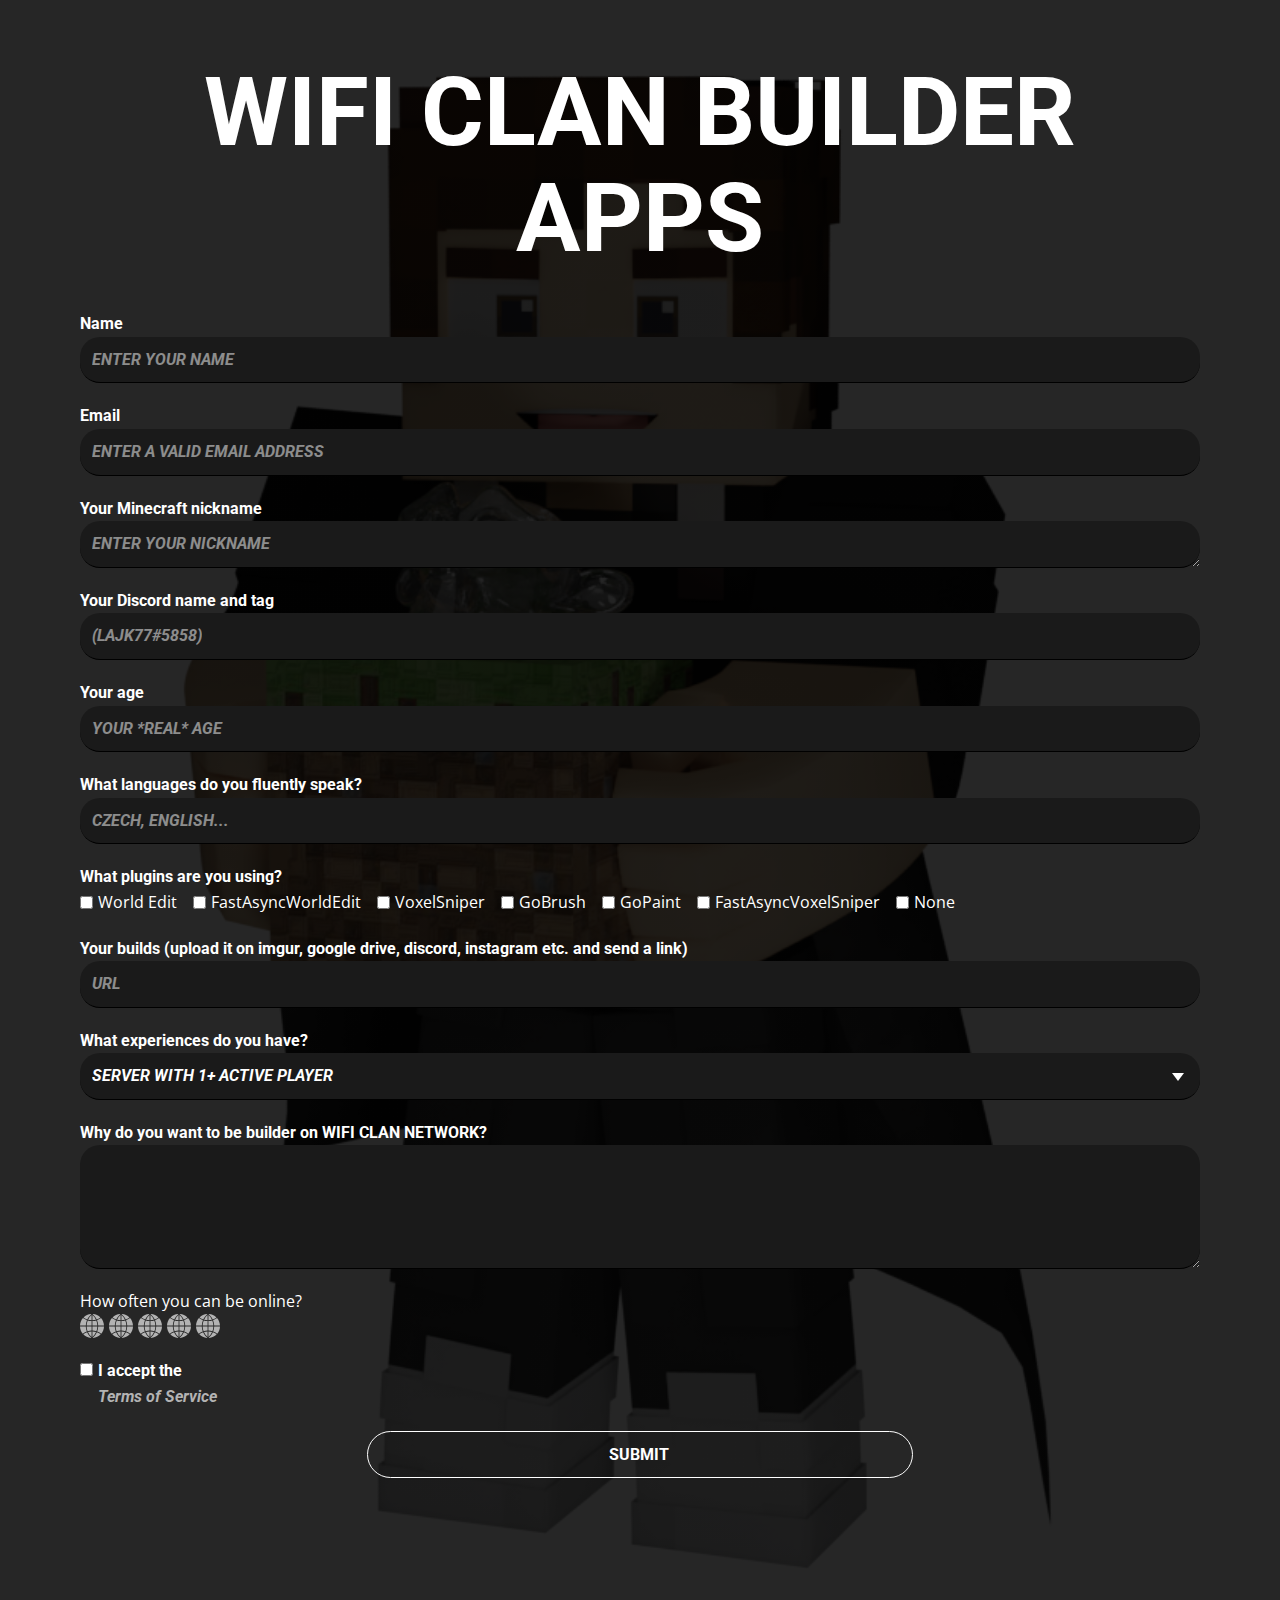
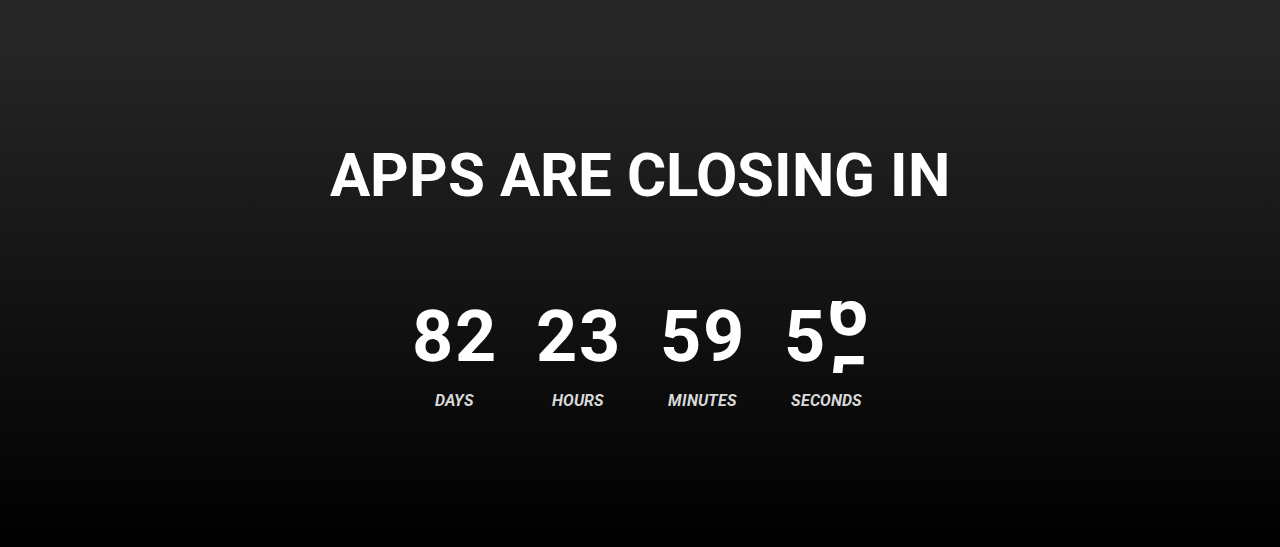
<file: APPS.html>
<!DOCTYPE html>
<html style="font-size: 16px;" lang="en"><head>
    <meta name="viewport" content="width=device-width, initial-scale=1.0">
    <meta charset="utf-8">
    <meta name="keywords" content="">
    <meta name="description" content="WIFI CLAN NETWORK BUILDER APPS">
    <title>WIFI CLAN BUILDER APPS</title>
    <link rel="stylesheet" href="wificlan.css" media="screen">
<link rel="stylesheet" href="APPS.css" media="screen">
    <script class="u-script" type="text/javascript" src="jquery.js" defer=""></script>
    <script class="u-script" type="text/javascript" src="wificlan.js" defer=""></script>
    <meta name="generator" content="LAJK77">
    <meta name="referrer" content="origin">
    <meta property="og:title" content="WIFI CLAN BUILDER APPS">
    <meta property="og:description" content="WIFI CLAN NETWORK BUILDER APPS">
    <link rel="icon" href="images/favicon.png">
    <link id="u-theme-google-font" rel="stylesheet" href="https://fonts.googleapis.com/css?family=Roboto:100,100i,300,300i,400,400i,500,500i,700,700i,900,900i|Open+Sans:300,300i,400,400i,500,500i,600,600i,700,700i,800,800i">
    
    
    
    <script type="application/ld+json">{
		"@context": "http://schema.org",
		"@type": "Organization",
		"name": "Site1",
		"sameAs": [
				"https://www.youtube.com/channel/UCWbBTAHprWnvFnq-rSmNNhA",
				"https://dsc.gg/wificlan",
				"https://www.youtube.com/channel/UCWbBTAHprWnvFnq-rSmNNhA",
				"https://twitter.com/WIFICLAN_GG"
		]
}</script>
    <meta name="theme-color" content="#478ac9">
    <meta name="twitter:site" content="@">
    <meta name="twitter:card" content="summary_large_image">
    <meta name="twitter:title" content="WIFI CLAN BUILDER APPS">
    <meta name="twitter:description" content="Site1">
    <meta property="og:type" content="website">
  </head>
  <body class="u-body u-xl-mode" data-lang="en">
    <section class="skrollable u-align-center u-clearfix u-image u-shading u-section-1" id="sec-9fa0" data-image-width="1920" data-image-height="1080">
      <div class="u-clearfix u-sheet u-sheet-1">
        <h1 class="u-text u-text-1">WIFI CLAN BUILDER APPS</h1>
        <div class="u-expanded-width u-form u-form-1">
          <form action="https://forms.nicepagesrv.com/Form/Process" class="u-clearfix u-form-spacing-20 u-form-vertical u-inner-form" style="padding: 10px" source="email" name="form">
            <div class="u-form-group u-form-name u-label-top">
              <label for="name-3b9a" class="u-custom-font u-heading-font u-label u-label-1">Name</label>
              <input type="text" placeholder="Enter your Name" id="name-3b9a" name="name" class="u-border-1 u-border-black u-border-no-left u-border-no-right u-border-no-top u-custom-font u-grey-90 u-heading-font u-input u-input-rectangle u-radius-20 u-input-1" required="">
            </div>
            <div class="u-form-email u-form-group u-label-top">
              <label for="email-3b9a" class="u-custom-font u-heading-font u-label u-label-2">Email</label>
              <input type="email" placeholder="Enter a valid email address" id="email-3b9a" name="email" class="u-border-1 u-border-black u-border-no-left u-border-no-right u-border-no-top u-custom-font u-grey-90 u-heading-font u-input u-input-rectangle u-radius-20 u-input-2" required="">
            </div>
            <div class="u-form-group u-form-message u-label-top">
              <label for="message-3b9a" class="u-custom-font u-heading-font u-label u-label-3">Your Minecraft nickname</label>
              <textarea placeholder="Enter your nickname" rows="1" cols="50" id="message-3b9a" name="message" class="u-border-1 u-border-black u-border-no-left u-border-no-right u-border-no-top u-custom-font u-grey-90 u-heading-font u-input u-input-rectangle u-radius-20 u-input-3" required=""></textarea>
            </div>
            <div class="u-form-group u-label-top u-form-group-4">
              <label for="text-5264" class="u-custom-font u-heading-font u-label u-label-4">Your Discord name and tag</label>
              <input type="text" placeholder="(LAJK77#5858)" id="text-5264" name="text" class="u-border-1 u-border-black u-border-no-left u-border-no-right u-border-no-top u-custom-font u-grey-90 u-heading-font u-input u-input-rectangle u-radius-20 u-input-4" required="required">
            </div>
            <div class="u-form-group u-label-top u-form-group-5">
              <label for="text-7c43" class="u-custom-font u-heading-font u-label u-label-5">Your age</label>
              <input type="text" placeholder="Your *real* age" id="text-7c43" name="text-1" class="u-border-1 u-border-black u-border-no-left u-border-no-right u-border-no-top u-custom-font u-grey-90 u-heading-font u-input u-input-rectangle u-radius-20 u-input-5" required="required">
            </div>
            <div class="u-form-group u-label-top u-form-group-6">
              <label for="text-345a" class="u-custom-font u-heading-font u-label u-label-6">What languages do you fluently speak?</label>
              <input type="text" placeholder="Czech, English..." id="text-345a" name="text-2" class="u-border-1 u-border-black u-border-no-left u-border-no-right u-border-no-top u-custom-font u-grey-90 u-heading-font u-input u-input-rectangle u-radius-20 u-input-6" required="required">
            </div>
            <div class="u-form-checkbox-group u-form-group u-form-input-layout-horizontal u-label-top u-form-group-7">
              <label class="u-custom-font u-heading-font u-label u-label-7">What plugins are you using?</label>
              <div class="u-form-checkbox-group-wrapper">
                <div class="u-input-row">
                  <input id="field-1d7b" type="checkbox" value="World Edit" name="checkbox[]">
                  <label class="u-label" for="field-1d7b">World Edit</label>
                </div>
                <div class="u-input-row">
                  <input id="field-2452" type="checkbox" value="FastAsyncWorldEdit" name="checkbox[]">
                  <label class="u-label" for="field-2452">FastAsyncWorldEdit</label>
                </div>
                <div class="u-input-row">
                  <input id="field-3ee9" type="checkbox" value="VoxelSniper" name="checkbox[]">
                  <label class="u-label" for="field-3ee9">VoxelSniper</label>
                </div>
                <div class="u-input-row">
                  <input id="field-7adc" type="checkbox" value="GoBrush" name="checkbox[]">
                  <label class="u-label" for="field-7adc">GoBrush</label>
                </div>
                <div class="u-input-row">
                  <input id="field-a43f" type="checkbox" value="GoPaint" name="checkbox[]">
                  <label class="u-label" for="field-a43f">GoPaint</label>
                </div>
                <div class="u-input-row">
                  <input id="field-bc25" type="checkbox" value="FastAsyncVoxelSniper" name="checkbox[]">
                  <label class="u-label" for="field-bc25">FastAsyncVoxelSniper</label>
                </div>
                <div class="u-input-row">
                  <input id="field-f35c" type="checkbox" value="None" name="checkbox[]">
                  <label class="u-label" for="field-f35c">None</label>
                </div>
              </div>
            </div>
            <div class="u-form-group u-form-url u-label-top u-form-group-8">
              <label for="url-b406" class="u-custom-font u-heading-font u-label u-label-15">Your builds (upload it on imgur, google drive, discord, instagram etc. and send a link)</label>
              <input type="url" pattern="^((https?|ftp)://)?[^\s/$.?#]*\.[^\s]*$" placeholder="URL" id="url-b406" name="url" class="u-border-1 u-border-black u-border-no-left u-border-no-right u-border-no-top u-custom-font u-grey-90 u-heading-font u-input u-input-rectangle u-radius-20 u-input-7">
            </div>
            <div class="u-form-group u-form-select u-label-top u-form-group-9">
              <label for="select-e9ce" class="u-custom-font u-heading-font u-label u-label-16">What experiences do you have?</label>
              <div class="u-form-select-wrapper">
                <select id="select-e9ce" name="select" class="u-border-1 u-border-black u-border-no-left u-border-no-right u-border-no-top u-custom-font u-grey-90 u-heading-font u-input u-input-rectangle u-radius-20 u-input-8" required="required">
                  <option value="Server with 1+ active player">Server with 1+ active player</option>
                  <option value="Server with 20+ active players">Server with 20+ active players</option>
                  <option value="Server with 50+ active player">Server with 50+ active players</option>
                  <option value="None">None</option>
                </select>
                <svg class="u-caret u-caret-svg" version="1.1" id="Layer_1" xmlns="http://www.w3.org/2000/svg" xmlns:xlink="http://www.w3.org/1999/xlink" x="0px" y="0px" width="16px" height="16px" viewBox="0 0 16 16" style="fill:currentColor;" xml:space="preserve"><polygon class="st0" points="8,12 2,4 14,4 "></polygon></svg>
              </div>
            </div>
            <div class="u-form-group u-form-textarea u-label-top u-form-group-10">
              <label for="textarea-4c41" class="u-custom-font u-heading-font u-label u-label-17">Why do you want to be builder on WIFI CLAN NETWORK?</label>
              <textarea rows="4" cols="50" id="textarea-4c41" name="textarea" class="u-border-1 u-border-black u-border-no-left u-border-no-right u-border-no-top u-custom-font u-grey-90 u-heading-font u-input u-input-rectangle u-radius-20 u-input-9" required=""></textarea>
            </div>
            <div class="u-form-group u-form-rating u-label-top u-form-group-11">
              <label for="form-rating-ee72" class="u-label">How often you can be online?</label>
              <div class="u-rating-icons u-spacing-5">
                <span class="u-active-icon u-form-rating-item u-text-custom-color-3" style="display: none; height: 24px; width: 24px;">
                  <svg class="u-svg-link" preserveAspectRatio="xMidYMin slice" viewBox="0 0 57.949 57.949" style=""><use xmlns:xlink="http://www.w3.org/1999/xlink" xlink:href="#svg-8835"></use></svg>
                  <svg class="u-svg-content" viewBox="0 0 57.949 57.949" x="0px" y="0px" id="svg-8835" style="enable-background:new 0 0 57.949 57.949;"><g><path d="M29.975,27.985h11.972c-0.123-4.348-1.033-8.567-2.664-12.477c-3.01,0.874-6.131,1.355-9.308,1.44V27.985z"></path><path d="M40.384,13.057c2.928-1.01,5.731-2.392,8.328-4.169l0.653-0.5C44.588,3.658,38.18,0.58,31.071,0.069L30.553,0.49
		C34.767,3.979,38.099,8.268,40.384,13.057z"></path><path d="M29.975,2.628v12.32c2.891-0.082,5.731-0.513,8.473-1.283C36.421,9.505,33.557,5.753,29.975,2.628z"></path><path d="M41.531,42.202c3.13,1.132,6.12,2.668,8.885,4.639l0.868,0.65c3.976-4.785,6.439-10.866,6.665-17.505H43.947
		C43.834,34.224,43.006,38.343,41.531,42.202z"></path><path d="M9.237,8.888c2.597,1.777,5.401,3.158,8.328,4.169c2.285-4.788,5.617-9.077,9.832-12.567l-0.518-0.421
		c-7.125,0.512-13.547,3.603-18.328,8.35L9.237,8.888z"></path><path d="M27.975,2.628c-3.583,3.125-6.446,6.878-8.473,11.036c2.742,0.77,5.582,1.202,8.473,1.283V2.628z"></path><path d="M14.003,29.985H0c0.227,6.639,2.689,12.719,6.665,17.505l0.85-0.635c2.775-1.977,5.771-3.518,8.906-4.652
		C14.943,38.341,14.116,34.222,14.003,29.985z"></path><path d="M16.752,14.89c-3.037-1.064-5.945-2.505-8.644-4.351L7.17,9.897C2.901,14.768,0.236,21.072,0,27.985h14.003
		C14.124,23.425,15.061,18.997,16.752,14.89z"></path><path d="M16.003,27.985h11.972V16.948c-3.179-0.085-6.301-0.566-9.309-1.438C17.035,19.419,16.125,23.637,16.003,27.985z"></path><path d="M27.297,57.391c-4.419-3.695-7.841-8.259-10.111-13.341c-2.992,1.074-5.851,2.538-8.492,4.42l-0.689,0.515
		c4.774,5.003,11.31,8.304,18.605,8.896L27.297,57.391z"></path><path d="M27.975,40.023V29.985H16.003c0.113,4.019,0.905,7.924,2.313,11.58C21.429,40.627,24.669,40.111,27.975,40.023z"></path><path d="M49.236,48.456c-2.631-1.875-5.482-3.335-8.469-4.406c-2.272,5.094-5.698,9.662-10.113,13.344l0.685,0.487
		c7.295-0.592,13.832-3.892,18.606-8.895L49.236,48.456z"></path><path d="M49.885,10.507c-2.72,1.862-5.643,3.311-8.689,4.38c1.692,4.108,2.629,8.537,2.751,13.098h14.003
		c-0.237-6.935-2.917-13.256-7.209-18.133L49.885,10.507z"></path><path d="M27.975,55.342V42.023c-3.039,0.085-6.016,0.556-8.882,1.4C21.136,47.932,24.141,51.998,27.975,55.342z"></path><path d="M41.947,29.985H29.975v10.038c3.307,0.088,6.548,0.604,9.662,1.542C41.041,37.91,41.833,34.005,41.947,29.985z"></path><path d="M38.86,43.423c-2.866-0.844-5.845-1.314-8.885-1.4v13.323C33.806,52.013,36.814,47.943,38.86,43.423z"></path>
</g></svg>
                </span>
                <span class="u-active-icon u-form-rating-item u-text-custom-color-3" style="display: none; height: 24px; width: 24px;">
                  <svg class="u-svg-link" preserveAspectRatio="xMidYMin slice" viewBox="0 0 57.949 57.949" style=""><use xmlns:xlink="http://www.w3.org/1999/xlink" xlink:href="#svg-12e2"></use></svg>
                  <svg class="u-svg-content" viewBox="0 0 57.949 57.949" x="0px" y="0px" id="svg-12e2" style="enable-background:new 0 0 57.949 57.949;"><g><path d="M29.975,27.985h11.972c-0.123-4.348-1.033-8.567-2.664-12.477c-3.01,0.874-6.131,1.355-9.308,1.44V27.985z"></path><path d="M40.384,13.057c2.928-1.01,5.731-2.392,8.328-4.169l0.653-0.5C44.588,3.658,38.18,0.58,31.071,0.069L30.553,0.49
		C34.767,3.979,38.099,8.268,40.384,13.057z"></path><path d="M29.975,2.628v12.32c2.891-0.082,5.731-0.513,8.473-1.283C36.421,9.505,33.557,5.753,29.975,2.628z"></path><path d="M41.531,42.202c3.13,1.132,6.12,2.668,8.885,4.639l0.868,0.65c3.976-4.785,6.439-10.866,6.665-17.505H43.947
		C43.834,34.224,43.006,38.343,41.531,42.202z"></path><path d="M9.237,8.888c2.597,1.777,5.401,3.158,8.328,4.169c2.285-4.788,5.617-9.077,9.832-12.567l-0.518-0.421
		c-7.125,0.512-13.547,3.603-18.328,8.35L9.237,8.888z"></path><path d="M27.975,2.628c-3.583,3.125-6.446,6.878-8.473,11.036c2.742,0.77,5.582,1.202,8.473,1.283V2.628z"></path><path d="M14.003,29.985H0c0.227,6.639,2.689,12.719,6.665,17.505l0.85-0.635c2.775-1.977,5.771-3.518,8.906-4.652
		C14.943,38.341,14.116,34.222,14.003,29.985z"></path><path d="M16.752,14.89c-3.037-1.064-5.945-2.505-8.644-4.351L7.17,9.897C2.901,14.768,0.236,21.072,0,27.985h14.003
		C14.124,23.425,15.061,18.997,16.752,14.89z"></path><path d="M16.003,27.985h11.972V16.948c-3.179-0.085-6.301-0.566-9.309-1.438C17.035,19.419,16.125,23.637,16.003,27.985z"></path><path d="M27.297,57.391c-4.419-3.695-7.841-8.259-10.111-13.341c-2.992,1.074-5.851,2.538-8.492,4.42l-0.689,0.515
		c4.774,5.003,11.31,8.304,18.605,8.896L27.297,57.391z"></path><path d="M27.975,40.023V29.985H16.003c0.113,4.019,0.905,7.924,2.313,11.58C21.429,40.627,24.669,40.111,27.975,40.023z"></path><path d="M49.236,48.456c-2.631-1.875-5.482-3.335-8.469-4.406c-2.272,5.094-5.698,9.662-10.113,13.344l0.685,0.487
		c7.295-0.592,13.832-3.892,18.606-8.895L49.236,48.456z"></path><path d="M49.885,10.507c-2.72,1.862-5.643,3.311-8.689,4.38c1.692,4.108,2.629,8.537,2.751,13.098h14.003
		c-0.237-6.935-2.917-13.256-7.209-18.133L49.885,10.507z"></path><path d="M27.975,55.342V42.023c-3.039,0.085-6.016,0.556-8.882,1.4C21.136,47.932,24.141,51.998,27.975,55.342z"></path><path d="M41.947,29.985H29.975v10.038c3.307,0.088,6.548,0.604,9.662,1.542C41.041,37.91,41.833,34.005,41.947,29.985z"></path><path d="M38.86,43.423c-2.866-0.844-5.845-1.314-8.885-1.4v13.323C33.806,52.013,36.814,47.943,38.86,43.423z"></path>
</g></svg>
                </span>
                <span class="u-active-icon u-form-rating-item u-text-custom-color-3" style="display: none; height: 24px; width: 24px;">
                  <svg class="u-svg-link" preserveAspectRatio="xMidYMin slice" viewBox="0 0 57.949 57.949" style=""><use xmlns:xlink="http://www.w3.org/1999/xlink" xlink:href="#svg-818c"></use></svg>
                  <svg class="u-svg-content" viewBox="0 0 57.949 57.949" x="0px" y="0px" id="svg-818c" style="enable-background:new 0 0 57.949 57.949;"><g><path d="M29.975,27.985h11.972c-0.123-4.348-1.033-8.567-2.664-12.477c-3.01,0.874-6.131,1.355-9.308,1.44V27.985z"></path><path d="M40.384,13.057c2.928-1.01,5.731-2.392,8.328-4.169l0.653-0.5C44.588,3.658,38.18,0.58,31.071,0.069L30.553,0.49
		C34.767,3.979,38.099,8.268,40.384,13.057z"></path><path d="M29.975,2.628v12.32c2.891-0.082,5.731-0.513,8.473-1.283C36.421,9.505,33.557,5.753,29.975,2.628z"></path><path d="M41.531,42.202c3.13,1.132,6.12,2.668,8.885,4.639l0.868,0.65c3.976-4.785,6.439-10.866,6.665-17.505H43.947
		C43.834,34.224,43.006,38.343,41.531,42.202z"></path><path d="M9.237,8.888c2.597,1.777,5.401,3.158,8.328,4.169c2.285-4.788,5.617-9.077,9.832-12.567l-0.518-0.421
		c-7.125,0.512-13.547,3.603-18.328,8.35L9.237,8.888z"></path><path d="M27.975,2.628c-3.583,3.125-6.446,6.878-8.473,11.036c2.742,0.77,5.582,1.202,8.473,1.283V2.628z"></path><path d="M14.003,29.985H0c0.227,6.639,2.689,12.719,6.665,17.505l0.85-0.635c2.775-1.977,5.771-3.518,8.906-4.652
		C14.943,38.341,14.116,34.222,14.003,29.985z"></path><path d="M16.752,14.89c-3.037-1.064-5.945-2.505-8.644-4.351L7.17,9.897C2.901,14.768,0.236,21.072,0,27.985h14.003
		C14.124,23.425,15.061,18.997,16.752,14.89z"></path><path d="M16.003,27.985h11.972V16.948c-3.179-0.085-6.301-0.566-9.309-1.438C17.035,19.419,16.125,23.637,16.003,27.985z"></path><path d="M27.297,57.391c-4.419-3.695-7.841-8.259-10.111-13.341c-2.992,1.074-5.851,2.538-8.492,4.42l-0.689,0.515
		c4.774,5.003,11.31,8.304,18.605,8.896L27.297,57.391z"></path><path d="M27.975,40.023V29.985H16.003c0.113,4.019,0.905,7.924,2.313,11.58C21.429,40.627,24.669,40.111,27.975,40.023z"></path><path d="M49.236,48.456c-2.631-1.875-5.482-3.335-8.469-4.406c-2.272,5.094-5.698,9.662-10.113,13.344l0.685,0.487
		c7.295-0.592,13.832-3.892,18.606-8.895L49.236,48.456z"></path><path d="M49.885,10.507c-2.72,1.862-5.643,3.311-8.689,4.38c1.692,4.108,2.629,8.537,2.751,13.098h14.003
		c-0.237-6.935-2.917-13.256-7.209-18.133L49.885,10.507z"></path><path d="M27.975,55.342V42.023c-3.039,0.085-6.016,0.556-8.882,1.4C21.136,47.932,24.141,51.998,27.975,55.342z"></path><path d="M41.947,29.985H29.975v10.038c3.307,0.088,6.548,0.604,9.662,1.542C41.041,37.91,41.833,34.005,41.947,29.985z"></path><path d="M38.86,43.423c-2.866-0.844-5.845-1.314-8.885-1.4v13.323C33.806,52.013,36.814,47.943,38.86,43.423z"></path>
</g></svg>
                </span>
                <span class="u-active-icon u-form-rating-item u-text-custom-color-3" style="display: none; height: 24px; width: 24px;">
                  <svg class="u-svg-link" preserveAspectRatio="xMidYMin slice" viewBox="0 0 57.949 57.949" style=""><use xmlns:xlink="http://www.w3.org/1999/xlink" xlink:href="#svg-0020"></use></svg>
                  <svg class="u-svg-content" viewBox="0 0 57.949 57.949" x="0px" y="0px" id="svg-0020" style="enable-background:new 0 0 57.949 57.949;"><g><path d="M29.975,27.985h11.972c-0.123-4.348-1.033-8.567-2.664-12.477c-3.01,0.874-6.131,1.355-9.308,1.44V27.985z"></path><path d="M40.384,13.057c2.928-1.01,5.731-2.392,8.328-4.169l0.653-0.5C44.588,3.658,38.18,0.58,31.071,0.069L30.553,0.49
		C34.767,3.979,38.099,8.268,40.384,13.057z"></path><path d="M29.975,2.628v12.32c2.891-0.082,5.731-0.513,8.473-1.283C36.421,9.505,33.557,5.753,29.975,2.628z"></path><path d="M41.531,42.202c3.13,1.132,6.12,2.668,8.885,4.639l0.868,0.65c3.976-4.785,6.439-10.866,6.665-17.505H43.947
		C43.834,34.224,43.006,38.343,41.531,42.202z"></path><path d="M9.237,8.888c2.597,1.777,5.401,3.158,8.328,4.169c2.285-4.788,5.617-9.077,9.832-12.567l-0.518-0.421
		c-7.125,0.512-13.547,3.603-18.328,8.35L9.237,8.888z"></path><path d="M27.975,2.628c-3.583,3.125-6.446,6.878-8.473,11.036c2.742,0.77,5.582,1.202,8.473,1.283V2.628z"></path><path d="M14.003,29.985H0c0.227,6.639,2.689,12.719,6.665,17.505l0.85-0.635c2.775-1.977,5.771-3.518,8.906-4.652
		C14.943,38.341,14.116,34.222,14.003,29.985z"></path><path d="M16.752,14.89c-3.037-1.064-5.945-2.505-8.644-4.351L7.17,9.897C2.901,14.768,0.236,21.072,0,27.985h14.003
		C14.124,23.425,15.061,18.997,16.752,14.89z"></path><path d="M16.003,27.985h11.972V16.948c-3.179-0.085-6.301-0.566-9.309-1.438C17.035,19.419,16.125,23.637,16.003,27.985z"></path><path d="M27.297,57.391c-4.419-3.695-7.841-8.259-10.111-13.341c-2.992,1.074-5.851,2.538-8.492,4.42l-0.689,0.515
		c4.774,5.003,11.31,8.304,18.605,8.896L27.297,57.391z"></path><path d="M27.975,40.023V29.985H16.003c0.113,4.019,0.905,7.924,2.313,11.58C21.429,40.627,24.669,40.111,27.975,40.023z"></path><path d="M49.236,48.456c-2.631-1.875-5.482-3.335-8.469-4.406c-2.272,5.094-5.698,9.662-10.113,13.344l0.685,0.487
		c7.295-0.592,13.832-3.892,18.606-8.895L49.236,48.456z"></path><path d="M49.885,10.507c-2.72,1.862-5.643,3.311-8.689,4.38c1.692,4.108,2.629,8.537,2.751,13.098h14.003
		c-0.237-6.935-2.917-13.256-7.209-18.133L49.885,10.507z"></path><path d="M27.975,55.342V42.023c-3.039,0.085-6.016,0.556-8.882,1.4C21.136,47.932,24.141,51.998,27.975,55.342z"></path><path d="M41.947,29.985H29.975v10.038c3.307,0.088,6.548,0.604,9.662,1.542C41.041,37.91,41.833,34.005,41.947,29.985z"></path><path d="M38.86,43.423c-2.866-0.844-5.845-1.314-8.885-1.4v13.323C33.806,52.013,36.814,47.943,38.86,43.423z"></path>
</g></svg>
                </span>
                <span class="u-active-icon u-form-rating-item u-text-custom-color-3" style="display: none; height: 24px; width: 24px;">
                  <svg class="u-svg-link" preserveAspectRatio="xMidYMin slice" viewBox="0 0 57.949 57.949" style=""><use xmlns:xlink="http://www.w3.org/1999/xlink" xlink:href="#svg-6823"></use></svg>
                  <svg class="u-svg-content" viewBox="0 0 57.949 57.949" x="0px" y="0px" id="svg-6823" style="enable-background:new 0 0 57.949 57.949;"><g><path d="M29.975,27.985h11.972c-0.123-4.348-1.033-8.567-2.664-12.477c-3.01,0.874-6.131,1.355-9.308,1.44V27.985z"></path><path d="M40.384,13.057c2.928-1.01,5.731-2.392,8.328-4.169l0.653-0.5C44.588,3.658,38.18,0.58,31.071,0.069L30.553,0.49
		C34.767,3.979,38.099,8.268,40.384,13.057z"></path><path d="M29.975,2.628v12.32c2.891-0.082,5.731-0.513,8.473-1.283C36.421,9.505,33.557,5.753,29.975,2.628z"></path><path d="M41.531,42.202c3.13,1.132,6.12,2.668,8.885,4.639l0.868,0.65c3.976-4.785,6.439-10.866,6.665-17.505H43.947
		C43.834,34.224,43.006,38.343,41.531,42.202z"></path><path d="M9.237,8.888c2.597,1.777,5.401,3.158,8.328,4.169c2.285-4.788,5.617-9.077,9.832-12.567l-0.518-0.421
		c-7.125,0.512-13.547,3.603-18.328,8.35L9.237,8.888z"></path><path d="M27.975,2.628c-3.583,3.125-6.446,6.878-8.473,11.036c2.742,0.77,5.582,1.202,8.473,1.283V2.628z"></path><path d="M14.003,29.985H0c0.227,6.639,2.689,12.719,6.665,17.505l0.85-0.635c2.775-1.977,5.771-3.518,8.906-4.652
		C14.943,38.341,14.116,34.222,14.003,29.985z"></path><path d="M16.752,14.89c-3.037-1.064-5.945-2.505-8.644-4.351L7.17,9.897C2.901,14.768,0.236,21.072,0,27.985h14.003
		C14.124,23.425,15.061,18.997,16.752,14.89z"></path><path d="M16.003,27.985h11.972V16.948c-3.179-0.085-6.301-0.566-9.309-1.438C17.035,19.419,16.125,23.637,16.003,27.985z"></path><path d="M27.297,57.391c-4.419-3.695-7.841-8.259-10.111-13.341c-2.992,1.074-5.851,2.538-8.492,4.42l-0.689,0.515
		c4.774,5.003,11.31,8.304,18.605,8.896L27.297,57.391z"></path><path d="M27.975,40.023V29.985H16.003c0.113,4.019,0.905,7.924,2.313,11.58C21.429,40.627,24.669,40.111,27.975,40.023z"></path><path d="M49.236,48.456c-2.631-1.875-5.482-3.335-8.469-4.406c-2.272,5.094-5.698,9.662-10.113,13.344l0.685,0.487
		c7.295-0.592,13.832-3.892,18.606-8.895L49.236,48.456z"></path><path d="M49.885,10.507c-2.72,1.862-5.643,3.311-8.689,4.38c1.692,4.108,2.629,8.537,2.751,13.098h14.003
		c-0.237-6.935-2.917-13.256-7.209-18.133L49.885,10.507z"></path><path d="M27.975,55.342V42.023c-3.039,0.085-6.016,0.556-8.882,1.4C21.136,47.932,24.141,51.998,27.975,55.342z"></path><path d="M41.947,29.985H29.975v10.038c3.307,0.088,6.548,0.604,9.662,1.542C41.041,37.91,41.833,34.005,41.947,29.985z"></path><path d="M38.86,43.423c-2.866-0.844-5.845-1.314-8.885-1.4v13.323C33.806,52.013,36.814,47.943,38.86,43.423z"></path>
</g></svg>
                </span>
                <span class="u-form-rating-item u-passive-icon u-text-grey-30 u-passive-icon-1">
                  <svg class="u-svg-link" preserveAspectRatio="xMidYMin slice" viewBox="0 0 57.949 57.949" style=""><use xmlns:xlink="http://www.w3.org/1999/xlink" xlink:href="#svg-a6db"></use></svg>
                  <svg class="u-svg-content" viewBox="0 0 57.949 57.949" x="0px" y="0px" id="svg-a6db" style="enable-background:new 0 0 57.949 57.949;"><g><path d="M29.975,27.985h11.972c-0.123-4.348-1.033-8.567-2.664-12.477c-3.01,0.874-6.131,1.355-9.308,1.44V27.985z"></path><path d="M40.384,13.057c2.928-1.01,5.731-2.392,8.328-4.169l0.653-0.5C44.588,3.658,38.18,0.58,31.071,0.069L30.553,0.49
		C34.767,3.979,38.099,8.268,40.384,13.057z"></path><path d="M29.975,2.628v12.32c2.891-0.082,5.731-0.513,8.473-1.283C36.421,9.505,33.557,5.753,29.975,2.628z"></path><path d="M41.531,42.202c3.13,1.132,6.12,2.668,8.885,4.639l0.868,0.65c3.976-4.785,6.439-10.866,6.665-17.505H43.947
		C43.834,34.224,43.006,38.343,41.531,42.202z"></path><path d="M9.237,8.888c2.597,1.777,5.401,3.158,8.328,4.169c2.285-4.788,5.617-9.077,9.832-12.567l-0.518-0.421
		c-7.125,0.512-13.547,3.603-18.328,8.35L9.237,8.888z"></path><path d="M27.975,2.628c-3.583,3.125-6.446,6.878-8.473,11.036c2.742,0.77,5.582,1.202,8.473,1.283V2.628z"></path><path d="M14.003,29.985H0c0.227,6.639,2.689,12.719,6.665,17.505l0.85-0.635c2.775-1.977,5.771-3.518,8.906-4.652
		C14.943,38.341,14.116,34.222,14.003,29.985z"></path><path d="M16.752,14.89c-3.037-1.064-5.945-2.505-8.644-4.351L7.17,9.897C2.901,14.768,0.236,21.072,0,27.985h14.003
		C14.124,23.425,15.061,18.997,16.752,14.89z"></path><path d="M16.003,27.985h11.972V16.948c-3.179-0.085-6.301-0.566-9.309-1.438C17.035,19.419,16.125,23.637,16.003,27.985z"></path><path d="M27.297,57.391c-4.419-3.695-7.841-8.259-10.111-13.341c-2.992,1.074-5.851,2.538-8.492,4.42l-0.689,0.515
		c4.774,5.003,11.31,8.304,18.605,8.896L27.297,57.391z"></path><path d="M27.975,40.023V29.985H16.003c0.113,4.019,0.905,7.924,2.313,11.58C21.429,40.627,24.669,40.111,27.975,40.023z"></path><path d="M49.236,48.456c-2.631-1.875-5.482-3.335-8.469-4.406c-2.272,5.094-5.698,9.662-10.113,13.344l0.685,0.487
		c7.295-0.592,13.832-3.892,18.606-8.895L49.236,48.456z"></path><path d="M49.885,10.507c-2.72,1.862-5.643,3.311-8.689,4.38c1.692,4.108,2.629,8.537,2.751,13.098h14.003
		c-0.237-6.935-2.917-13.256-7.209-18.133L49.885,10.507z"></path><path d="M27.975,55.342V42.023c-3.039,0.085-6.016,0.556-8.882,1.4C21.136,47.932,24.141,51.998,27.975,55.342z"></path><path d="M41.947,29.985H29.975v10.038c3.307,0.088,6.548,0.604,9.662,1.542C41.041,37.91,41.833,34.005,41.947,29.985z"></path><path d="M38.86,43.423c-2.866-0.844-5.845-1.314-8.885-1.4v13.323C33.806,52.013,36.814,47.943,38.86,43.423z"></path>
</g></svg>
                </span>
                <span class="u-form-rating-item u-passive-icon u-text-grey-30 u-passive-icon-2">
                  <svg class="u-svg-link" preserveAspectRatio="xMidYMin slice" viewBox="0 0 57.949 57.949" style=""><use xmlns:xlink="http://www.w3.org/1999/xlink" xlink:href="#svg-0ba2"></use></svg>
                  <svg class="u-svg-content" viewBox="0 0 57.949 57.949" x="0px" y="0px" id="svg-0ba2" style="enable-background:new 0 0 57.949 57.949;"><g><path d="M29.975,27.985h11.972c-0.123-4.348-1.033-8.567-2.664-12.477c-3.01,0.874-6.131,1.355-9.308,1.44V27.985z"></path><path d="M40.384,13.057c2.928-1.01,5.731-2.392,8.328-4.169l0.653-0.5C44.588,3.658,38.18,0.58,31.071,0.069L30.553,0.49
		C34.767,3.979,38.099,8.268,40.384,13.057z"></path><path d="M29.975,2.628v12.32c2.891-0.082,5.731-0.513,8.473-1.283C36.421,9.505,33.557,5.753,29.975,2.628z"></path><path d="M41.531,42.202c3.13,1.132,6.12,2.668,8.885,4.639l0.868,0.65c3.976-4.785,6.439-10.866,6.665-17.505H43.947
		C43.834,34.224,43.006,38.343,41.531,42.202z"></path><path d="M9.237,8.888c2.597,1.777,5.401,3.158,8.328,4.169c2.285-4.788,5.617-9.077,9.832-12.567l-0.518-0.421
		c-7.125,0.512-13.547,3.603-18.328,8.35L9.237,8.888z"></path><path d="M27.975,2.628c-3.583,3.125-6.446,6.878-8.473,11.036c2.742,0.77,5.582,1.202,8.473,1.283V2.628z"></path><path d="M14.003,29.985H0c0.227,6.639,2.689,12.719,6.665,17.505l0.85-0.635c2.775-1.977,5.771-3.518,8.906-4.652
		C14.943,38.341,14.116,34.222,14.003,29.985z"></path><path d="M16.752,14.89c-3.037-1.064-5.945-2.505-8.644-4.351L7.17,9.897C2.901,14.768,0.236,21.072,0,27.985h14.003
		C14.124,23.425,15.061,18.997,16.752,14.89z"></path><path d="M16.003,27.985h11.972V16.948c-3.179-0.085-6.301-0.566-9.309-1.438C17.035,19.419,16.125,23.637,16.003,27.985z"></path><path d="M27.297,57.391c-4.419-3.695-7.841-8.259-10.111-13.341c-2.992,1.074-5.851,2.538-8.492,4.42l-0.689,0.515
		c4.774,5.003,11.31,8.304,18.605,8.896L27.297,57.391z"></path><path d="M27.975,40.023V29.985H16.003c0.113,4.019,0.905,7.924,2.313,11.58C21.429,40.627,24.669,40.111,27.975,40.023z"></path><path d="M49.236,48.456c-2.631-1.875-5.482-3.335-8.469-4.406c-2.272,5.094-5.698,9.662-10.113,13.344l0.685,0.487
		c7.295-0.592,13.832-3.892,18.606-8.895L49.236,48.456z"></path><path d="M49.885,10.507c-2.72,1.862-5.643,3.311-8.689,4.38c1.692,4.108,2.629,8.537,2.751,13.098h14.003
		c-0.237-6.935-2.917-13.256-7.209-18.133L49.885,10.507z"></path><path d="M27.975,55.342V42.023c-3.039,0.085-6.016,0.556-8.882,1.4C21.136,47.932,24.141,51.998,27.975,55.342z"></path><path d="M41.947,29.985H29.975v10.038c3.307,0.088,6.548,0.604,9.662,1.542C41.041,37.91,41.833,34.005,41.947,29.985z"></path><path d="M38.86,43.423c-2.866-0.844-5.845-1.314-8.885-1.4v13.323C33.806,52.013,36.814,47.943,38.86,43.423z"></path>
</g></svg>
                </span>
                <span class="u-form-rating-item u-passive-icon u-text-grey-30 u-passive-icon-3">
                  <svg class="u-svg-link" preserveAspectRatio="xMidYMin slice" viewBox="0 0 57.949 57.949" style=""><use xmlns:xlink="http://www.w3.org/1999/xlink" xlink:href="#svg-686d"></use></svg>
                  <svg class="u-svg-content" viewBox="0 0 57.949 57.949" x="0px" y="0px" id="svg-686d" style="enable-background:new 0 0 57.949 57.949;"><g><path d="M29.975,27.985h11.972c-0.123-4.348-1.033-8.567-2.664-12.477c-3.01,0.874-6.131,1.355-9.308,1.44V27.985z"></path><path d="M40.384,13.057c2.928-1.01,5.731-2.392,8.328-4.169l0.653-0.5C44.588,3.658,38.18,0.58,31.071,0.069L30.553,0.49
		C34.767,3.979,38.099,8.268,40.384,13.057z"></path><path d="M29.975,2.628v12.32c2.891-0.082,5.731-0.513,8.473-1.283C36.421,9.505,33.557,5.753,29.975,2.628z"></path><path d="M41.531,42.202c3.13,1.132,6.12,2.668,8.885,4.639l0.868,0.65c3.976-4.785,6.439-10.866,6.665-17.505H43.947
		C43.834,34.224,43.006,38.343,41.531,42.202z"></path><path d="M9.237,8.888c2.597,1.777,5.401,3.158,8.328,4.169c2.285-4.788,5.617-9.077,9.832-12.567l-0.518-0.421
		c-7.125,0.512-13.547,3.603-18.328,8.35L9.237,8.888z"></path><path d="M27.975,2.628c-3.583,3.125-6.446,6.878-8.473,11.036c2.742,0.77,5.582,1.202,8.473,1.283V2.628z"></path><path d="M14.003,29.985H0c0.227,6.639,2.689,12.719,6.665,17.505l0.85-0.635c2.775-1.977,5.771-3.518,8.906-4.652
		C14.943,38.341,14.116,34.222,14.003,29.985z"></path><path d="M16.752,14.89c-3.037-1.064-5.945-2.505-8.644-4.351L7.17,9.897C2.901,14.768,0.236,21.072,0,27.985h14.003
		C14.124,23.425,15.061,18.997,16.752,14.89z"></path><path d="M16.003,27.985h11.972V16.948c-3.179-0.085-6.301-0.566-9.309-1.438C17.035,19.419,16.125,23.637,16.003,27.985z"></path><path d="M27.297,57.391c-4.419-3.695-7.841-8.259-10.111-13.341c-2.992,1.074-5.851,2.538-8.492,4.42l-0.689,0.515
		c4.774,5.003,11.31,8.304,18.605,8.896L27.297,57.391z"></path><path d="M27.975,40.023V29.985H16.003c0.113,4.019,0.905,7.924,2.313,11.58C21.429,40.627,24.669,40.111,27.975,40.023z"></path><path d="M49.236,48.456c-2.631-1.875-5.482-3.335-8.469-4.406c-2.272,5.094-5.698,9.662-10.113,13.344l0.685,0.487
		c7.295-0.592,13.832-3.892,18.606-8.895L49.236,48.456z"></path><path d="M49.885,10.507c-2.72,1.862-5.643,3.311-8.689,4.38c1.692,4.108,2.629,8.537,2.751,13.098h14.003
		c-0.237-6.935-2.917-13.256-7.209-18.133L49.885,10.507z"></path><path d="M27.975,55.342V42.023c-3.039,0.085-6.016,0.556-8.882,1.4C21.136,47.932,24.141,51.998,27.975,55.342z"></path><path d="M41.947,29.985H29.975v10.038c3.307,0.088,6.548,0.604,9.662,1.542C41.041,37.91,41.833,34.005,41.947,29.985z"></path><path d="M38.86,43.423c-2.866-0.844-5.845-1.314-8.885-1.4v13.323C33.806,52.013,36.814,47.943,38.86,43.423z"></path>
</g></svg>
                </span>
                <span class="u-form-rating-item u-passive-icon u-text-grey-30 u-passive-icon-4">
                  <svg class="u-svg-link" preserveAspectRatio="xMidYMin slice" viewBox="0 0 57.949 57.949" style=""><use xmlns:xlink="http://www.w3.org/1999/xlink" xlink:href="#svg-d674"></use></svg>
                  <svg class="u-svg-content" viewBox="0 0 57.949 57.949" x="0px" y="0px" id="svg-d674" style="enable-background:new 0 0 57.949 57.949;"><g><path d="M29.975,27.985h11.972c-0.123-4.348-1.033-8.567-2.664-12.477c-3.01,0.874-6.131,1.355-9.308,1.44V27.985z"></path><path d="M40.384,13.057c2.928-1.01,5.731-2.392,8.328-4.169l0.653-0.5C44.588,3.658,38.18,0.58,31.071,0.069L30.553,0.49
		C34.767,3.979,38.099,8.268,40.384,13.057z"></path><path d="M29.975,2.628v12.32c2.891-0.082,5.731-0.513,8.473-1.283C36.421,9.505,33.557,5.753,29.975,2.628z"></path><path d="M41.531,42.202c3.13,1.132,6.12,2.668,8.885,4.639l0.868,0.65c3.976-4.785,6.439-10.866,6.665-17.505H43.947
		C43.834,34.224,43.006,38.343,41.531,42.202z"></path><path d="M9.237,8.888c2.597,1.777,5.401,3.158,8.328,4.169c2.285-4.788,5.617-9.077,9.832-12.567l-0.518-0.421
		c-7.125,0.512-13.547,3.603-18.328,8.35L9.237,8.888z"></path><path d="M27.975,2.628c-3.583,3.125-6.446,6.878-8.473,11.036c2.742,0.77,5.582,1.202,8.473,1.283V2.628z"></path><path d="M14.003,29.985H0c0.227,6.639,2.689,12.719,6.665,17.505l0.85-0.635c2.775-1.977,5.771-3.518,8.906-4.652
		C14.943,38.341,14.116,34.222,14.003,29.985z"></path><path d="M16.752,14.89c-3.037-1.064-5.945-2.505-8.644-4.351L7.17,9.897C2.901,14.768,0.236,21.072,0,27.985h14.003
		C14.124,23.425,15.061,18.997,16.752,14.89z"></path><path d="M16.003,27.985h11.972V16.948c-3.179-0.085-6.301-0.566-9.309-1.438C17.035,19.419,16.125,23.637,16.003,27.985z"></path><path d="M27.297,57.391c-4.419-3.695-7.841-8.259-10.111-13.341c-2.992,1.074-5.851,2.538-8.492,4.42l-0.689,0.515
		c4.774,5.003,11.31,8.304,18.605,8.896L27.297,57.391z"></path><path d="M27.975,40.023V29.985H16.003c0.113,4.019,0.905,7.924,2.313,11.58C21.429,40.627,24.669,40.111,27.975,40.023z"></path><path d="M49.236,48.456c-2.631-1.875-5.482-3.335-8.469-4.406c-2.272,5.094-5.698,9.662-10.113,13.344l0.685,0.487
		c7.295-0.592,13.832-3.892,18.606-8.895L49.236,48.456z"></path><path d="M49.885,10.507c-2.72,1.862-5.643,3.311-8.689,4.38c1.692,4.108,2.629,8.537,2.751,13.098h14.003
		c-0.237-6.935-2.917-13.256-7.209-18.133L49.885,10.507z"></path><path d="M27.975,55.342V42.023c-3.039,0.085-6.016,0.556-8.882,1.4C21.136,47.932,24.141,51.998,27.975,55.342z"></path><path d="M41.947,29.985H29.975v10.038c3.307,0.088,6.548,0.604,9.662,1.542C41.041,37.91,41.833,34.005,41.947,29.985z"></path><path d="M38.86,43.423c-2.866-0.844-5.845-1.314-8.885-1.4v13.323C33.806,52.013,36.814,47.943,38.86,43.423z"></path>
</g></svg>
                </span>
                <span class="u-form-rating-item u-passive-icon u-text-grey-30 u-passive-icon-5">
                  <svg class="u-svg-link" preserveAspectRatio="xMidYMin slice" viewBox="0 0 57.949 57.949" style=""><use xmlns:xlink="http://www.w3.org/1999/xlink" xlink:href="#svg-f75e"></use></svg>
                  <svg class="u-svg-content" viewBox="0 0 57.949 57.949" x="0px" y="0px" id="svg-f75e" style="enable-background:new 0 0 57.949 57.949;"><g><path d="M29.975,27.985h11.972c-0.123-4.348-1.033-8.567-2.664-12.477c-3.01,0.874-6.131,1.355-9.308,1.44V27.985z"></path><path d="M40.384,13.057c2.928-1.01,5.731-2.392,8.328-4.169l0.653-0.5C44.588,3.658,38.18,0.58,31.071,0.069L30.553,0.49
		C34.767,3.979,38.099,8.268,40.384,13.057z"></path><path d="M29.975,2.628v12.32c2.891-0.082,5.731-0.513,8.473-1.283C36.421,9.505,33.557,5.753,29.975,2.628z"></path><path d="M41.531,42.202c3.13,1.132,6.12,2.668,8.885,4.639l0.868,0.65c3.976-4.785,6.439-10.866,6.665-17.505H43.947
		C43.834,34.224,43.006,38.343,41.531,42.202z"></path><path d="M9.237,8.888c2.597,1.777,5.401,3.158,8.328,4.169c2.285-4.788,5.617-9.077,9.832-12.567l-0.518-0.421
		c-7.125,0.512-13.547,3.603-18.328,8.35L9.237,8.888z"></path><path d="M27.975,2.628c-3.583,3.125-6.446,6.878-8.473,11.036c2.742,0.77,5.582,1.202,8.473,1.283V2.628z"></path><path d="M14.003,29.985H0c0.227,6.639,2.689,12.719,6.665,17.505l0.85-0.635c2.775-1.977,5.771-3.518,8.906-4.652
		C14.943,38.341,14.116,34.222,14.003,29.985z"></path><path d="M16.752,14.89c-3.037-1.064-5.945-2.505-8.644-4.351L7.17,9.897C2.901,14.768,0.236,21.072,0,27.985h14.003
		C14.124,23.425,15.061,18.997,16.752,14.89z"></path><path d="M16.003,27.985h11.972V16.948c-3.179-0.085-6.301-0.566-9.309-1.438C17.035,19.419,16.125,23.637,16.003,27.985z"></path><path d="M27.297,57.391c-4.419-3.695-7.841-8.259-10.111-13.341c-2.992,1.074-5.851,2.538-8.492,4.42l-0.689,0.515
		c4.774,5.003,11.31,8.304,18.605,8.896L27.297,57.391z"></path><path d="M27.975,40.023V29.985H16.003c0.113,4.019,0.905,7.924,2.313,11.58C21.429,40.627,24.669,40.111,27.975,40.023z"></path><path d="M49.236,48.456c-2.631-1.875-5.482-3.335-8.469-4.406c-2.272,5.094-5.698,9.662-10.113,13.344l0.685,0.487
		c7.295-0.592,13.832-3.892,18.606-8.895L49.236,48.456z"></path><path d="M49.885,10.507c-2.72,1.862-5.643,3.311-8.689,4.38c1.692,4.108,2.629,8.537,2.751,13.098h14.003
		c-0.237-6.935-2.917-13.256-7.209-18.133L49.885,10.507z"></path><path d="M27.975,55.342V42.023c-3.039,0.085-6.016,0.556-8.882,1.4C21.136,47.932,24.141,51.998,27.975,55.342z"></path><path d="M41.947,29.985H29.975v10.038c3.307,0.088,6.548,0.604,9.662,1.542C41.041,37.91,41.833,34.005,41.947,29.985z"></path><path d="M38.86,43.423c-2.866-0.844-5.845-1.314-8.885-1.4v13.323C33.806,52.013,36.814,47.943,38.86,43.423z"></path>
</g></svg>
                </span>
                <input type="hidden" id="form-rating-ee72" name="rank" value="" required="">
              </div>
            </div>
            <div class="u-form-agree u-form-group u-label-top u-form-group-12">
              <input type="checkbox" id="agree-5f8f" name="agree" class="u-agree-checkbox" required="">
              <label for="agree-5f8f" class="u-agree-label u-custom-font u-heading-font u-label u-label-19">I accept the <a href="https://store.wificlan.eu/legal/terms" class="u-active-none u-border-none u-btn u-button-style u-custom-font u-heading-font u-hover-none u-none u-text-grey-30 u-btn-1" target="_blank">Terms of Service</a>
              </label>
            </div>
            <div class="u-align-center u-form-group u-form-submit u-label-top">
              <a href="#" class="u-border-1 u-border-hover-grey-50 u-border-white u-btn u-btn-round u-btn-submit u-button-style u-custom-font u-heading-font u-none u-radius-50 u-text-body-alt-color u-text-hover-white u-btn-2">Submit</a>
              <input type="submit" value="submit" class="u-form-control-hidden">
            </div>
            <div class="u-form-send-message u-form-send-success"> Thank you! Your message has been sent. </div>
            <div class="u-form-send-error u-form-send-message"> Unable to send your message. Please fix errors then try again. </div>
            <input type="hidden" value="" name="recaptchaResponse">
            <input type="hidden" name="formServices" value="b5b7f9af1418b1f6aa50ac533eedba29">
          </form>
        </div>
      </div>
    </section>
    <section class="u-align-center u-clearfix u-gradient u-section-2" id="sec-bbf0">
      <div class="u-clearfix u-sheet u-sheet-1">
        <h2 class="u-text u-text-body-alt-color u-text-default u-text-1"> APPS ARE CLOSING IN</h2>
        <div class="u-countdown u-countdown-1" data-target-date="Sat, 10 Dec 2022 03:29:38 GMT" data-type="to-date" data-for="per-visitor" data-time-left="83d" data-timer-id="dfea" data-target-number="100" data-direction="down" data-start-time="Fri, 02 Dec 2022 15:00:43 GMT" data-frequency="10s" data-after-count="redirect" data-redirect-url="https://builderapps.wificlan.eu/end" data-count-animation="slide">
          <div class="u-countdown-wrapper u-spacing-40">
            <div class="u-countdown-item u-countdown-years u-hidden u-spacing-15 u-countdown-item-1">
              <div class="u-countdown-counter u-custom-font u-heading-font u-spacing-2 u-countdown-counter-1"><div class="u-countdown-number u-text-body-alt-color">0</div><div class="u-countdown-number u-hidden u-text-body-alt-color">0</div></div>
              <div class="u-countdown-label u-custom-font u-heading-font u-text-grey-15 u-countdown-label-1">Years</div>
            </div>
            <div class="u-countdown-separator u-custom-font u-heading-font u-hidden u-text-body-alt-color u-countdown-separator-1"></div>
            <div class="u-countdown-days u-countdown-item u-spacing-15 u-countdown-item-2">
              <div class="u-countdown-counter u-custom-font u-heading-font u-spacing-2 u-countdown-counter-2"><div class="u-countdown-number u-text-body-alt-color">8</div><div class="u-countdown-number u-text-body-alt-color">3</div><div class="u-countdown-number u-hidden u-text-body-alt-color">0</div></div>
              <div class="u-countdown-label u-custom-font u-heading-font u-text-grey-15 u-countdown-label-2">Days</div>
            </div>
            <div class="u-countdown-separator u-custom-font u-heading-font u-text-body-alt-color u-countdown-separator-2"></div>
            <div class="u-countdown-hours u-countdown-item u-spacing-15 u-countdown-item-3">
              <div class="u-countdown-counter u-custom-font u-heading-font u-spacing-2 u-countdown-counter-3"><div class="u-countdown-number u-text-body-alt-color">0</div><div class="u-countdown-number u-text-body-alt-color">0</div></div>
              <div class="u-countdown-label u-custom-font u-heading-font u-text-grey-15 u-countdown-label-3">Hours</div>
            </div>
            <div class="u-countdown-separator u-custom-font u-heading-font u-text-body-alt-color u-countdown-separator-3"></div>
            <div class="u-countdown-item u-countdown-minutes u-spacing-15 u-countdown-item-4">
              <div class="u-countdown-counter u-custom-font u-heading-font u-spacing-2 u-countdown-counter-4"><div class="u-countdown-number u-text-body-alt-color">0</div><div class="u-countdown-number u-text-body-alt-color">0</div></div>
              <div class="u-countdown-label u-custom-font u-heading-font u-text-grey-15 u-countdown-label-4">Minutes</div>
            </div>
            <div class="u-countdown-separator u-custom-font u-heading-font u-text-body-alt-color u-countdown-separator-4"></div>
            <div class="u-countdown-item u-countdown-seconds u-spacing-15 u-countdown-item-5">
              <div class="u-countdown-counter u-custom-font u-heading-font u-spacing-2 u-countdown-counter-5"><div class="u-countdown-number u-text-body-alt-color">0</div><div class="u-countdown-number u-text-body-alt-color">0</div></div>
              <div class="u-countdown-label u-custom-font u-heading-font u-text-grey-15 u-countdown-label-5">Seconds</div>
            </div>
            <div class="u-countdown-separator u-custom-font u-heading-font u-hidden u-text-body-alt-color u-countdown-separator-5"></div>
            <div class="u-countdown-item u-countdown-numbers u-hidden u-spacing-15 u-countdown-item-6">
              <div class="u-countdown-counter u-custom-font u-heading-font u-spacing-2 u-countdown-counter-6"><div class="u-countdown-number u-text-body-alt-color">0</div><div class="u-countdown-number u-text-body-alt-color">0</div><div class="u-countdown-number u-text-body-alt-color">1</div><div class="u-countdown-number u-text-body-alt-color">0</div><div class="u-countdown-number u-text-body-alt-color">0</div></div>
              <div class="u-countdown-label u-custom-font u-heading-font u-text-grey-15 u-countdown-label-6">Items</div>
            </div>
          </div>
          <div class="u-countdown-message u-hidden">
            <p>Sorry, the time is up.</p>
          </div>
        </div>
      </div>
    </section>
</body></html>
</file>
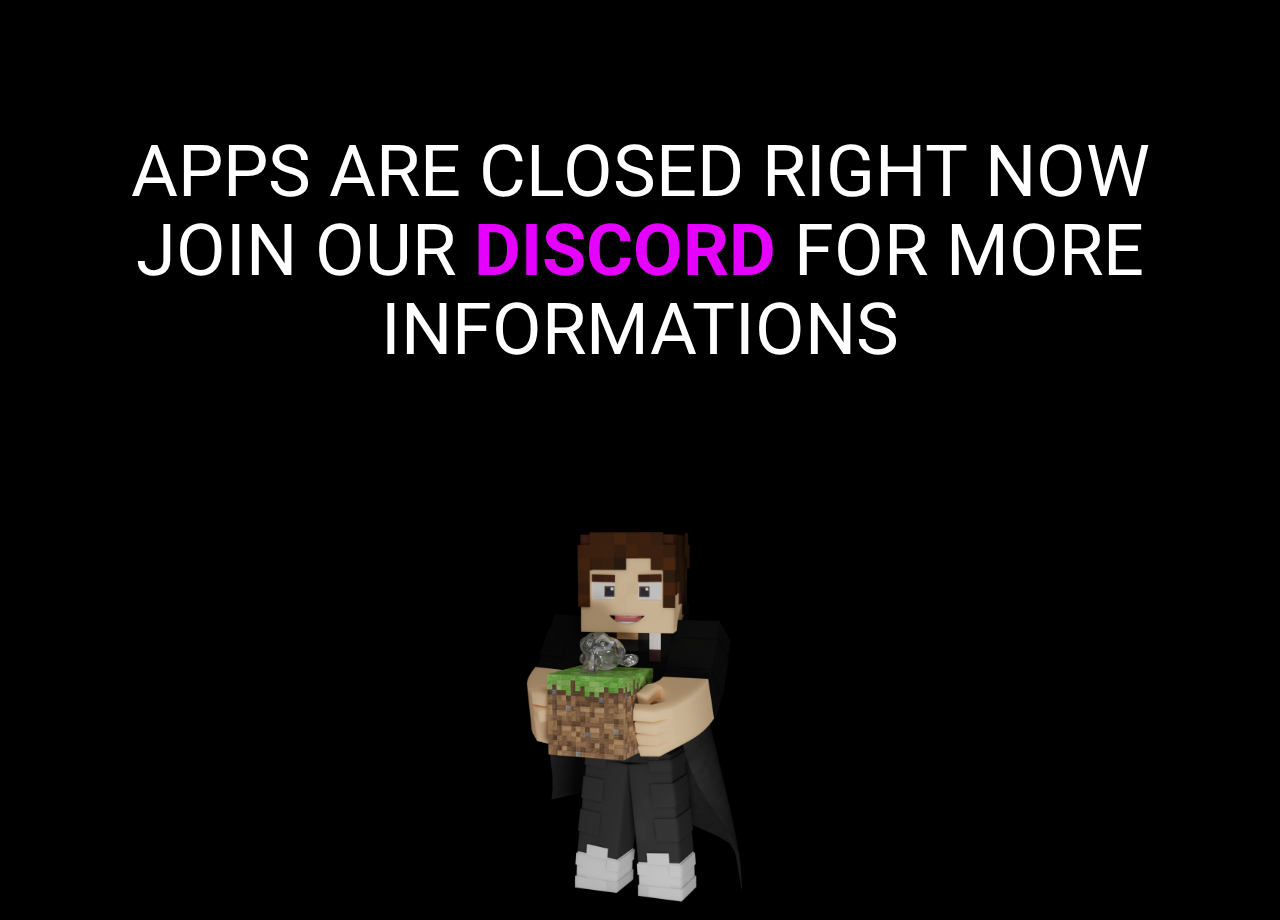
<file: end.html>
<!DOCTYPE html>
<html style="font-size: 16px;" lang="en"><head>
    <meta name="viewport" content="width=device-width, initial-scale=1.0">
    <meta charset="utf-8">
    <meta name="keywords" content="Services​, Social Sites">
    <meta name="description" content="">
    <title>end</title>
    <link rel="stylesheet" href="wificlan.css" media="screen">
<link rel="stylesheet" href="end.css" media="screen">
    <script class="u-script" type="text/javascript" src="jquery.js" defer=""></script>
    <script class="u-script" type="text/javascript" src="wificlan.css" defer=""></script>
    <meta name="generator" content="LAJK77">
    <link rel="icon" href="images/favicon.png">
    <link id="u-theme-google-font" rel="stylesheet" href="https://fonts.googleapis.com/css?family=Roboto:100,100i,300,300i,400,400i,500,500i,700,700i,900,900i|Open+Sans:300,300i,400,400i,500,500i,600,600i,700,700i,800,800i">
    
    
    
    <script type="application/ld+json">{
		"@context": "http://schema.org",
		"@type": "Organization",
		"name": "Site1",
		"sameAs": [
				"https://www.youtube.com/channel/UCWbBTAHprWnvFnq-rSmNNhA",
				"https://dsc.gg/wificlan",
				"https://www.youtube.com/channel/UCWbBTAHprWnvFnq-rSmNNhA",
				"https://twitter.com/WIFICLAN_GG"
		]
}</script>
    <meta name="theme-color" content="#478ac9">
    <meta name="twitter:site" content="@">
    <meta name="twitter:card" content="summary_large_image">
    <meta name="twitter:title" content="end">
    <meta name="twitter:description" content="Site1">
    <meta property="og:title" content="end">
    <meta property="og:description" content="">
    <meta property="og:type" content="website">
  </head>
  <body class="u-body u-xl-mode" data-lang="en">
    <section class="u-black u-clearfix u-section-1" id="sec-4e92">
      <div class="u-clearfix u-sheet u-sheet-1">
        <h1 class="u-align-center u-text u-text-default u-text-1">APPS ARE CLOSED RIGHT NOW<br>JOIN OUR <a href="https://dsc.gg/wificlan" class="u-active-none u-border-none u-btn u-button-link u-button-style u-custom-font u-heading-font u-hover-none u-none u-text-custom-color-3 u-btn-1" target="_blank">DISCORD </a>FOR MORE INFORMATIONS
        </h1>
      </div>
    </section>
    <section class="u-black u-clearfix u-section-2" id="sec-708f">
      <div class="u-clearfix u-sheet u-valign-bottom u-sheet-1">
        <img class="u-expanded-width u-image u-image-contain u-image-1" src="images/LAJKBuilder.png" data-image-width="1920" data-image-height="1080">
      </div>
    </section>
</body></html>
</file>
